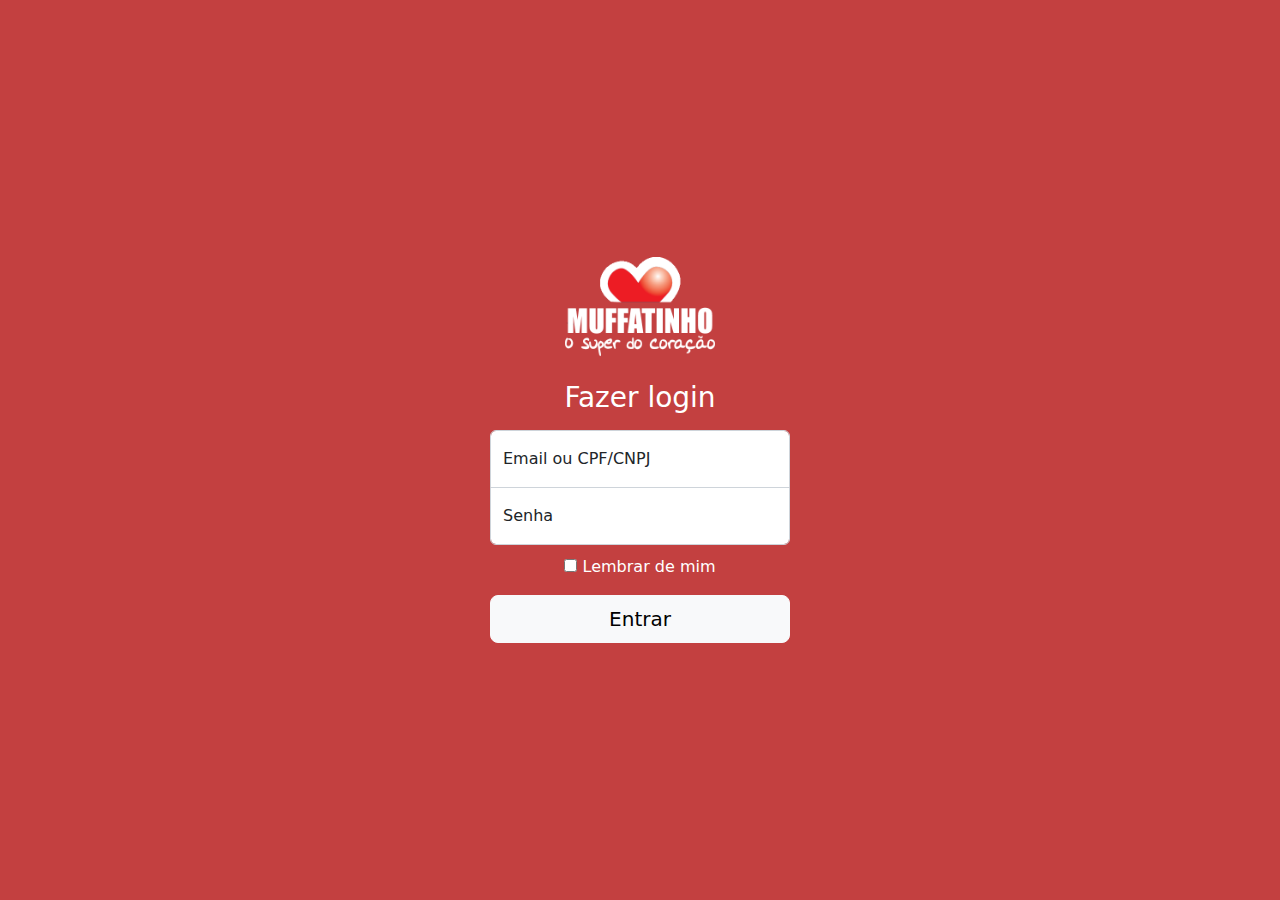
<file: index/index.html>
<!doctype html>
<html lang="en">

<head>
  <meta charset="utf-8">
  <meta name="viewport" content="width=device-width, initial-scale=1">
  <title>Supermercado Muffatinho</title>
  <link href="../assets/dist/css/bootstrap.min.css" rel="stylesheet">
  <link href="css/style.css" rel="stylesheet">

</head>

<body class="text-center">

  <main class="form-signin w-100 m-auto">
    <form>
      <img class="mb-4" src="img/muffatinho.png" alt="" width="150" height="100">
      <h1 class="h3 mb-3 fw-normal">Fazer login</h1>

      <div class="form-floating">
        <input type="email" class="form-control" id="floatingInput" placeholder="nome@exemplo.com">
        <label for="floatingInput">Email ou CPF/CNPJ</label>
      </div>
      <div class="form-floating">
        <input type="password" class="form-control" id="floatingPassword" placeholder="senha">
        <label for="floatingPassword">Senha</label>
      </div>

      <div class="checkbox mb-3">
        <label>
          <input type="checkbox" value="lembrardemim"> Lembrar de mim
        </label>
      </div>
      <a class="w-100 btn btn-lg btn-light" href="../Homepage/homepage.html" role="button">Entrar</a>
    </form>
  </main>

</body>

</html>
</file>
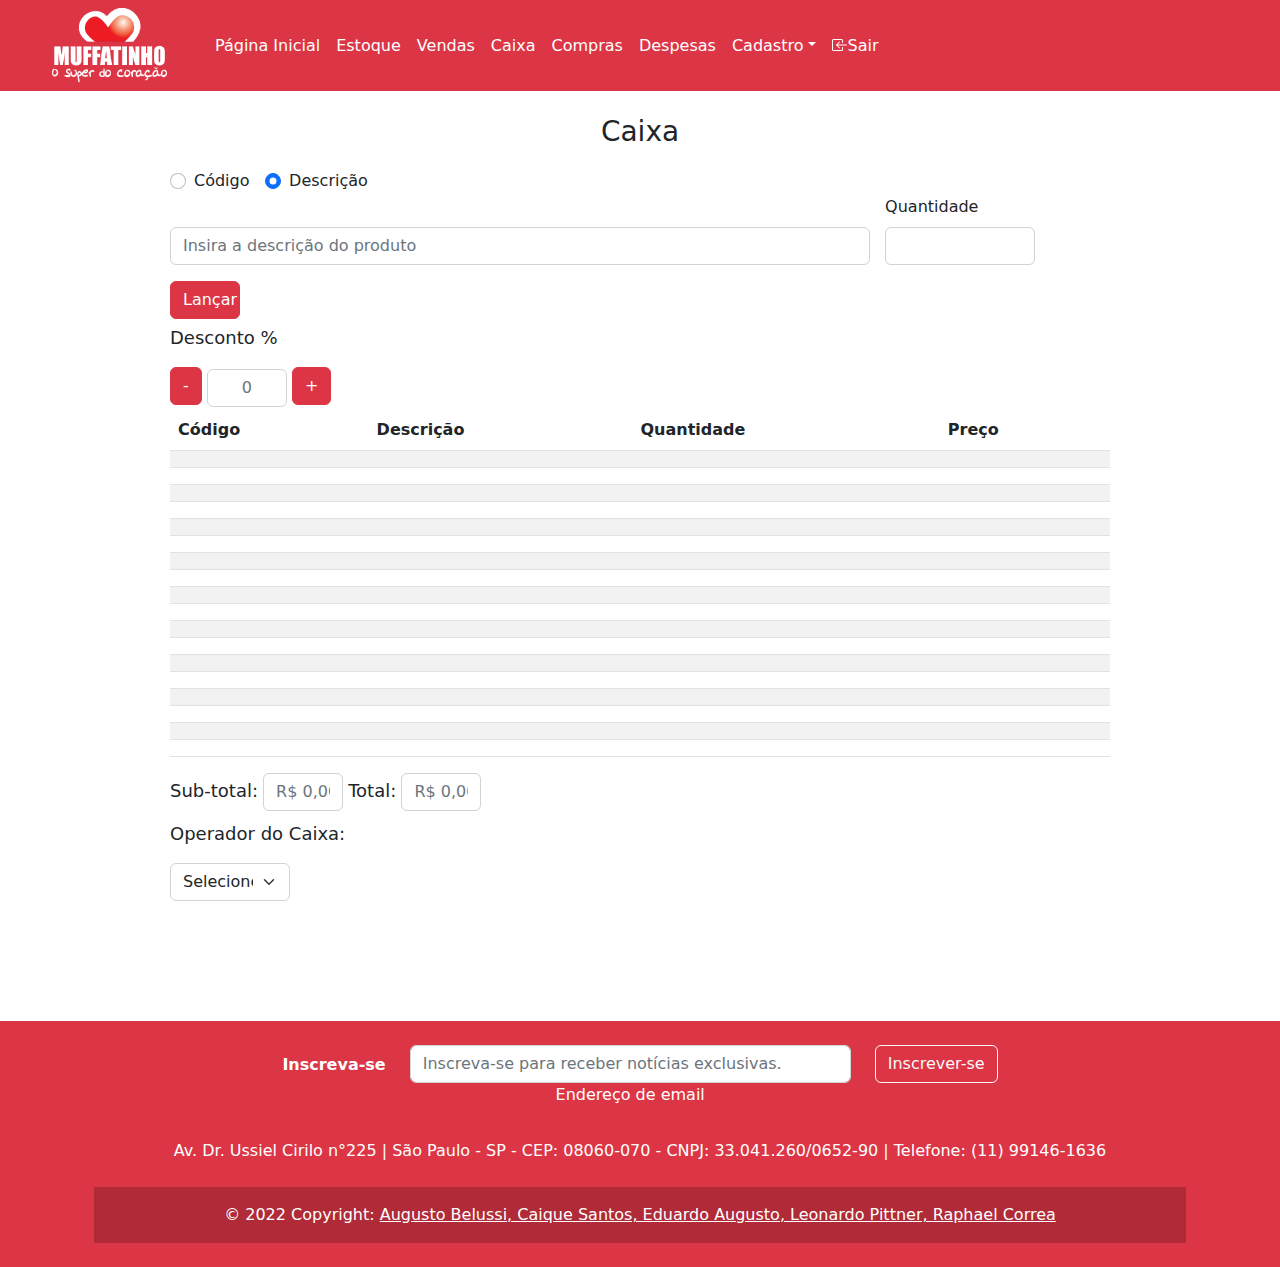
<file: caixa/caixa.html>
<!doctype html>
<html lang="en">

<head>
    <meta charset="utf-8">
    <meta name="viewport" content="width=device-width, initial-scale=1">
    <title>Supermercado Muffatinho</title>
    <link href="../assets/dist/css/bootstrap.min.css" rel="stylesheet">
    <link href="css/style.css" rel="stylesheet">
</head>

<body>

    <header>
        <div class="container-fluid">
            <div class="row">
                <nav class="navbar navbar-expand-lg navbar-dark bg-danger" aria-label="Fifth navbar example">
                    <div class="container-fluid">
                        <div class="div-logo">
                            <img src="../index/img/muffatinho.png" alt="mdo" width="115" height="75"
                                class="rounded float-start">
                            </a>
                        </div>
                        <button class="navbar-toggler" type="button" data-bs-toggle="collapse"
                            data-bs-target="#navbarsExample05" aria-controls="navbarsExample05" aria-expanded="false"
                            aria-label="Toggle navigation">
                            <span class="navbar-toggler-icon"></span>
                        </button>

                        <div class="collapse navbar-collapse" id="navbarsExample05">
                            <ul class="navbar-nav me-auto mb-2 mb-lg-0">
                                <li class="nav-item">
                                    <a class="nav-link active" aria-current="page"
                                        href="../Homepage/homepage.html">Página Inicial</a>
                                </li>
                                <li class="nav-item">
                                    <a class="nav-link active" aria-current="page"
                                        href="../Estoque/estoque.html">Estoque</a>
                                </li>
                                <li class="nav-item">
                                    <a class="nav-link active" aria-current="page"
                                        href="../Vendas/vendas.html">Vendas</a>
                                </li>
                                <li class="nav-item">
                                    <a class="nav-link active" aria-current="page" href="caixa.html">Caixa</a>
                                </li>
                                <li class="nav-item">
                                    <a class="nav-link active" aria-current="page"
                                        href="../Compras/compras.html">Compras</a>
                                </li>
                                <li class="nav-item">
                                    <a class="nav-link active" aria-current="page"
                                        href="../despesas/despesas.html">Despesas</a>
                                </li>
                                <li class="nav-item dropdown">
                                    <a class="nav-link dropdown-toggle active" href="#" id="dropdown05"
                                        data-bs-toggle="dropdown" aria-expanded="false">Cadastro</a>
                                    <ul class="dropdown-menu" aria-labelledby="dropdown05">
                                        <li><a class="dropdown-item"
                                                href="../Cadastro/Funcionarios/funcionarios.html">Funcionarios</a></li>
                                        <li><a class="dropdown-item"
                                                href="../Cadastro/Clientes/clientes.html">Clientes</a></li>
                                    </ul>
                                <li class="nav-item" id="sair">
                                    <a class="nav-link active" aria-current="page" href="../index/index.html"><svg
                                            xmlns="http://www.w3.org/2000/svg" width="16" height="16"
                                            fill="currentColor" class="bi bi-box-arrow-in-left" viewBox="0 0 16 16">
                                            <path fill-rule="evenodd"
                                                d="M10 3.5a.5.5 0 0 0-.5-.5h-8a.5.5 0 0 0-.5.5v9a.5.5 0 0 0 .5.5h8a.5.5 0 0 0 .5-.5v-2a.5.5 0 0 1 1 0v2A1.5 1.5 0 0 1 9.5 14h-8A1.5 1.5 0 0 1 0 12.5v-9A1.5 1.5 0 0 1 1.5 2h8A1.5 1.5 0 0 1 11 3.5v2a.5.5 0 0 1-1 0v-2z" />
                                            <path fill-rule="evenodd"
                                                d="M4.146 8.354a.5.5 0 0 1 0-.708l3-3a.5.5 0 1 1 .708.708L5.707 7.5H14.5a.5.5 0 0 1 0 1H5.707l2.147 2.146a.5.5 0 0 1-.708.708l-3-3z" />
                                        </svg>Sair</a>
                                </li>
                            </ul>
                        </div>
                    </div>
                </nav>
            </div>
        </div>

    </header>
    <main>
        <p class="title">Caixa</p>
        <div class="form-check">
            <input class="form-check-input" type="radio" name="flexRadioDefault" id="flexRadioDefault1">
            <label class="form-check-label" for="flexRadioDefault1">
                Código
            </label>
        </div>
        <div class="form-check">
            <input class="form-check-input" type="radio" name="flexRadioDefault" id="flexRadioDefault2" checked>
            <label class="form-check-label" for="flexRadioDefault2">
                Descrição
            </label>
        </div><br>
        <div class="mb-3">
            <input type="descricao" class="form-control" id="exampleFormControlInput1" placeholder="Insira a descrição do produto">
        </div>
        <div class="mb-3 qtd">
            <label for="exampleFormControlInput1" class="form-label">Quantidade</label>
            <input type="qtd" class="form-control" id="exampleFormControlInput1">
        </div>
        <button type="button" class="btn btn-danger btn-lancar">Lançar</button>
        <p class="desconto">Desconto %</p>
        <div>
            <button type="button" class="btn btn-danger btn-desc">-</button>
            <input type="desc" class="form-control desc" id="exampleFormControlInput3" placeholder="0">
            <button type="button" class="btn btn-danger btn-desc">+</button>
        </div>
        <table class="table table-striped">
            <thead>
                <tr>
                    <th scope="col">Código</th>
                    <th scope="col">Descrição</th>
                    <th scope="col">Quantidade</th>
                    <th scope="col">Preço</th>
                </tr>
            </thead>
            <tbody>
                <tr>
                    <td></td>
                    <td></td>
                    <td></td>
                    <td></td>
                </tr>
                <tr>
                    <td></td>
                    <td></td>
                    <td></td>
                    <td></td>
                </tr>
                <tr>
                    <td></td>
                    <td></td>
                    <td></td>
                    <td></td>
                </tr>
                <tr>
                    <td></td>
                    <td></td>
                    <td></td>
                    <td></td>
                </tr>
                <tr>
                    <td></td>
                    <td></td>
                    <td></td>
                    <td></td>
                </tr>
                <tr>
                    <td></td>
                    <td></td>
                    <td></td>
                    <td></td>
                </tr>
                <tr>
                    <td></td>
                    <td></td>
                    <td></td>
                    <td></td>
                </tr>
                <tr>
                    <td></td>
                    <td></td>
                    <td></td>
                    <td></td>
                </tr>
                <tr>
                    <td></td>
                    <td></td>
                    <td></td>
                    <td></td>
                </tr>
                <tr>
                    <td></td>
                    <td></td>
                    <td></td>
                    <td></td>
                </tr>
                <tr>
                    <td></td>
                    <td></td>
                    <td></td>
                    <td></td>
                </tr>
                <tr>
                    <td></td>
                    <td></td>
                    <td></td>
                    <td></td>
                </tr>
                <tr>
                    <td></td>
                    <td></td>
                    <td></td>
                    <td></td>
                </tr>
                <tr>
                    <td></td>
                    <td></td>
                    <td></td>
                    <td></td>
                </tr>
                <tr>
                    <td></td>
                    <td></td>
                    <td></td>
                    <td></td>
                </tr>
                <tr>
                    <td></td>
                    <td></td>
                    <td></td>
                    <td></td>
                </tr>
                <tr>
                    <td></td>
                    <td></td>
                    <td></td>
                    <td></td>
                </tr>
                <tr>
                    <td colspan="3"></td>
                    <td></td>
                </tr>
            </tbody>
        </table>
        <div>
            <p class="subtotal">Sub-total:</p>
            <input type="desc" class="form-control desc" id="exampleFormControlInput1" placeholder="R$ 0,00">
            <p class="total">Total:</p>
            <input type="desc" class="form-control desc" id="exampleFormControlInput1" placeholder="R$ 0,00">
        </div>
        <p class="caixa">Operador do Caixa:</p>
        <select class="form-select" aria-label="Default select example">
            <option selected>Selecione</option>
            <option value="1">Caique</option>
            <option value="2">Raphael</option>
            <option value="3">Eduardo</option>
        </select>
        </main>
            
    <footer class="bg-danger text-center text-white">

        <div class="container p-4">
            <section class="">
                <form action="">
                    <div class="row d-flex justify-content-center">
                        <div class="col-auto">
                            <p class="pt-2">
                                <strong>Inscreva-se</strong>
                            </p>
                        </div>
                        <div class="col-md-5 col-12">
                            <div class="form-outline form-white mb-4">
                                <input type="email" id="form5Example21" class="form-control"
                                    placeholder="Inscreva-se para receber notícias exclusivas." />
                                <label class="form-label" for="form5Example21">Endereço de email</label>
                            </div>
                        </div>
                        <div class="col-auto">
                            <button type="submit" class="btn btn-outline-light mb-4">
                                Inscrever-se
                            </button>
                        </div>
                    </div>
                </form>
            </section>
            <section class="mb-4">
                <p>
                    Av. Dr. Ussiel Cirilo n°225 |

                    São Paulo - SP -

                    CEP: 08060-070 -

                    CNPJ: 33.041.260/0652-90 |

                    Telefone: (11) 99146-1636
                </p>
            </section>
            <div class="text-center p-3" style="background-color: rgba(0, 0, 0, 0.2);">
                © 2022 Copyright:
                <a class="text-white" href="https://mdbootstrap.com/">Augusto Belussi, Caique Santos, Eduardo Augusto, Leonardo Pittner, Raphael Correa</a>
            </div>
    </footer>
</body>

</html>
<script src="../assets/dist/js/bootstrap.bundle.min.js"></script>
</file>
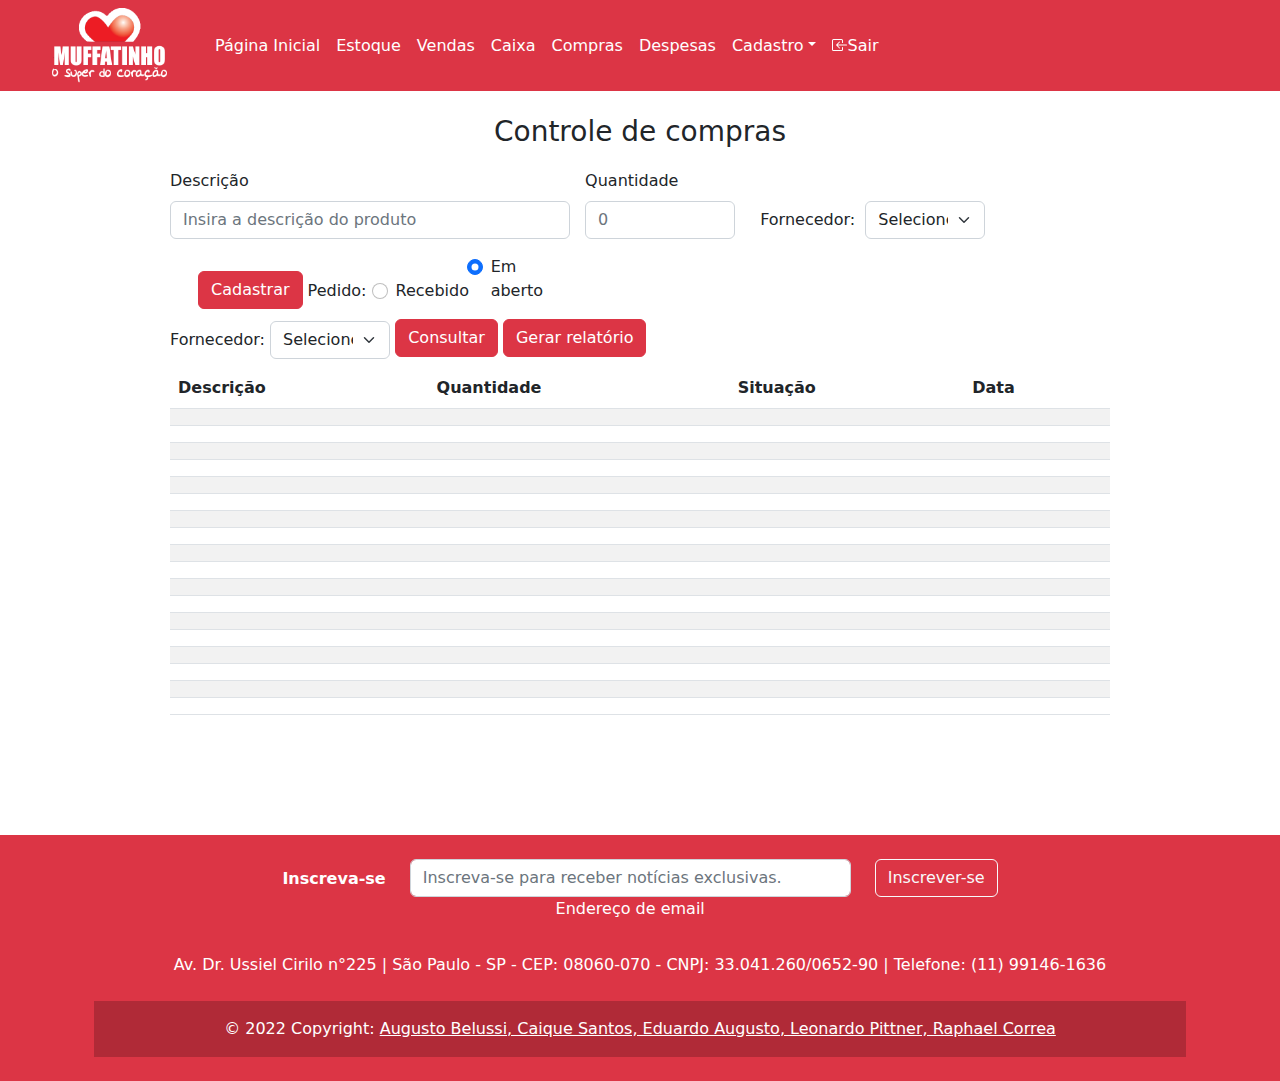
<file: Compras/compras.html>
<!doctype html>
<html lang="en">

<head>
    <meta charset="utf-8">
    <meta name="viewport" content="width=device-width, initial-scale=1">
    <title>Supermercado Muffatinho</title>
    <link href="../assets/dist/css/bootstrap.min.css" rel="stylesheet">
    <link href="css/style.css" rel="stylesheet">
</head>

<body>

    <header>

        <nav class="navbar navbar-expand-lg navbar-dark bg-danger" aria-label="Fifth navbar example">
            <div class="container-fluid">
                <div class="div-logo">
                    <img src="../index/img/muffatinho.png" alt="mdo" width="115" height="75" class="rounded float-start">
                    </a>
                </div>
                <button class="navbar-toggler" type="button" data-bs-toggle="collapse"
                    data-bs-target="#navbarsExample05" aria-controls="navbarsExample05" aria-expanded="false"
                    aria-label="Toggle navigation">
                    <span class="navbar-toggler-icon"></span>
                </button>

                <div class="collapse navbar-collapse" id="navbarsExample05">
                    <ul class="navbar-nav me-auto mb-2 mb-lg-0">
                        <li class="nav-item">
                            <a class="nav-link active" aria-current="page" href="../Homepage/homepage.html">Página Inicial</a>
                        </li>
                        <li class="nav-item">
                            <a class="nav-link active" aria-current="page" href="../Estoque/estoque.html">Estoque</a>
                        </li>
                        <li class="nav-item">
                            <a class="nav-link active" aria-current="page" href="../Vendas/vendas.html">Vendas</a>
                        </li>
                        <li class="nav-item">
                            <a class="nav-link active" aria-current="page" href="../caixa/caixa.html">Caixa</a>
                        </li>
                        <li class="nav-item">
                            <a class="nav-link active" aria-current="page" href="compras.html">Compras</a>
                        </li>
                        <li class="nav-item">
                            <a class="nav-link active" aria-current="page" href="../despesas/despesas.html">Despesas</a>
                        </li>
                        <li class="nav-item dropdown">
                            <a class="nav-link dropdown-toggle active" href="#" id="dropdown05"
                                data-bs-toggle="dropdown" aria-expanded="false">Cadastro</a>
                            <ul class="dropdown-menu" aria-labelledby="dropdown05">
                                <li><a class="dropdown-item" href="../Cadastro/Funcionarios/funcionarios.html">Funcionarios</a></li>
                                <li><a class="dropdown-item" href="../Cadastro/Clientes/clientes.html">Clientes</a></li>
                            </ul>
                        <li class="nav-item" id="sair">
                            <a class="nav-link active" aria-current="page" href="../index/index.html"><svg xmlns="http://www.w3.org/2000/svg" width="16" height="16" fill="currentColor" class="bi bi-box-arrow-in-left" viewBox="0 0 16 16">
                                <path fill-rule="evenodd" d="M10 3.5a.5.5 0 0 0-.5-.5h-8a.5.5 0 0 0-.5.5v9a.5.5 0 0 0 .5.5h8a.5.5 0 0 0 .5-.5v-2a.5.5 0 0 1 1 0v2A1.5 1.5 0 0 1 9.5 14h-8A1.5 1.5 0 0 1 0 12.5v-9A1.5 1.5 0 0 1 1.5 2h8A1.5 1.5 0 0 1 11 3.5v2a.5.5 0 0 1-1 0v-2z"/>
                                <path fill-rule="evenodd" d="M4.146 8.354a.5.5 0 0 1 0-.708l3-3a.5.5 0 1 1 .708.708L5.707 7.5H14.5a.5.5 0 0 1 0 1H5.707l2.147 2.146a.5.5 0 0 1-.708.708l-3-3z"/>
                              </svg>Sair</a>
                        </li>
                    </ul>
                </div>
            </div>
        </nav>

    </header>
    <main>
        <p class="title">Controle de compras</p>
        <div class="mb-3">
            <label for="validationCustomUsername" class="form-label">Descrição</label>
            <input type="descricao" class="form-control" id="exampleFormControlInput1" placeholder="Insira a descrição do produto">
        </div>
        <div class="mb-3 qtd" >
            <label for="validationCustomUsername" class="form-label">Quantidade</label>
            <input type="descricao" class="form-control" id="exampleFormControlInput1" placeholder="0">
        </div>
        <p class="fornecedor">Fornecedor:</p>
        <select class="form-select" aria-label="Default select example">
            <option selected>Selecione</option>
            <option value="1">Caique</option>
            <option value="2">Raphael</option>
            <option value="3">Eduardo</option>
          </select>
          <button type="button" class="btn btn-danger btn-cadastrar">Cadastrar</button>
          <p class="pedido">Pedido:</p> 
          <div class="form-check">
            <input class="form-check-input" type="radio" name="flexRadioDefault" id="flexRadioDefault1">
            <label class="form-check-label" for="flexRadioDefault1">
                Recebido
            </label> 
        </div>
        <div class="form-check">
            <input class="form-check-input" type="radio" name="flexRadioDefault" id="flexRadioDefault2" checked>
            <label class="form-check-label" for="flexRadioDefault2">
                Em aberto
            </label> 
        </div> <br>
        <p class="fornecedor2">Fornecedor:</p>
        <select class="form-select fornecedor-consultar" aria-label="Default select example">
            <option selected>Selecione</option>
            <option value="1">Caique</option>
            <option value="2">Raphael</option>
            <option value="3">Eduardo</option>
          </select>
          <button type="button" class="btn btn-danger btn-consultar">Consultar</button>
          <button type="button" class="btn btn-danger btn-relatorio">Gerar relatório</button>
          <table class="table table-striped">
          <thead>
            <tr>
                <th scope="col">Descrição</th>
                <th scope="col">Quantidade</th>
                <th scope="col">Situação</th>
                <th scope="col">Data</th>
            </tr>
        </thead>
        <tbody>
            <tr>
                <td></td>
                <td></td>
                <td></td>
                <td></td>
            </tr>
            <tr>
                <td></td>
                <td></td>
                <td></td>
                <td></td>
            </tr>
            <tr>
                <td></td>
                <td></td>
                <td></td>
                <td></td>
            </tr>
            <tr>
                <td></td>
                <td></td>
                <td></td>
                <td></td>
            </tr>
            <tr>
                <td></td>
                <td></td>
                <td></td>
                <td></td>
            </tr>
            <tr>
                <td></td>
                <td></td>
                <td></td>
                <td></td>
            </tr>
            <tr>
                <td></td>
                <td></td>
                <td></td>
                <td></td>
            </tr>
            <tr>
                <td></td>
                <td></td>
                <td></td>
                <td></td>
            </tr>
            <tr>
                <td></td>
                <td></td>
                <td></td>
                <td></td>
            </tr>
            <tr>
                <td></td>
                <td></td>
                <td></td>
                <td></td>
            </tr>
            <tr>
                <td></td>
                <td></td>
                <td></td>
                <td></td>
            </tr>
            <tr>
                <td></td>
                <td></td>
                <td></td>
                <td></td>
            </tr>
            <tr>
                <td></td>
                <td></td>
                <td></td>
                <td></td>
            </tr>
            <tr>
                <td></td>
                <td></td>
                <td></td>
                <td></td>
            </tr>
            <tr>
                <td></td>
                <td></td>
                <td></td>
                <td></td>
            </tr>
            <tr>
                <td></td>
                <td></td>
                <td></td>
                <td></td>
            </tr>
            <tr>
                <td></td>
                <td></td>
                <td></td>
                <td></td>
            </tr>
            <tr>
                <td colspan="3"></td>
                <td></td>
            </tr>
            </tbody>
            </table>
    </main>
    <footer class="bg-danger text-center text-white">

        <div class="container p-4">
           <section class="">
            <form action="">
              <div class="row d-flex justify-content-center">
                <div class="col-auto">
                  <p class="pt-2">
                    <strong>Inscreva-se</strong>
                  </p>
                </div>
                <div class="col-md-5 col-12">
                  <div class="form-outline form-white mb-4">
                    <input type="email" id="form5Example21" class="form-control" placeholder="Inscreva-se para receber notícias exclusivas."/>
                    <label class="form-label" for="form5Example21">Endereço de email</label>
                  </div>
                </div>
                <div class="col-auto">
                  <button type="submit" class="btn btn-outline-light mb-4">
                    Inscrever-se
                  </button>
                </div>
              </div>
            </form>
          </section>
          <section class="mb-4">
            <p>
              Av. Dr. Ussiel Cirilo n°225 |
    
              São Paulo - SP -
              
              CEP: 08060-070 -
              
              CNPJ: 33.041.260/0652-90 |
                        
              Telefone: (11) 99146-1636
            </p>
          </section>
        <div class="text-center p-3" style="background-color: rgba(0, 0, 0, 0.2);">
          © 2022 Copyright:
          <a class="text-white" href="https://mdbootstrap.com/">Augusto Belussi, Caique Santos, Eduardo Augusto, Leonardo Pittner, Raphael Correa</a>
      </footer>
    <script src="../assets/dist/js/bootstrap.bundle.min.js"></script>
</file>
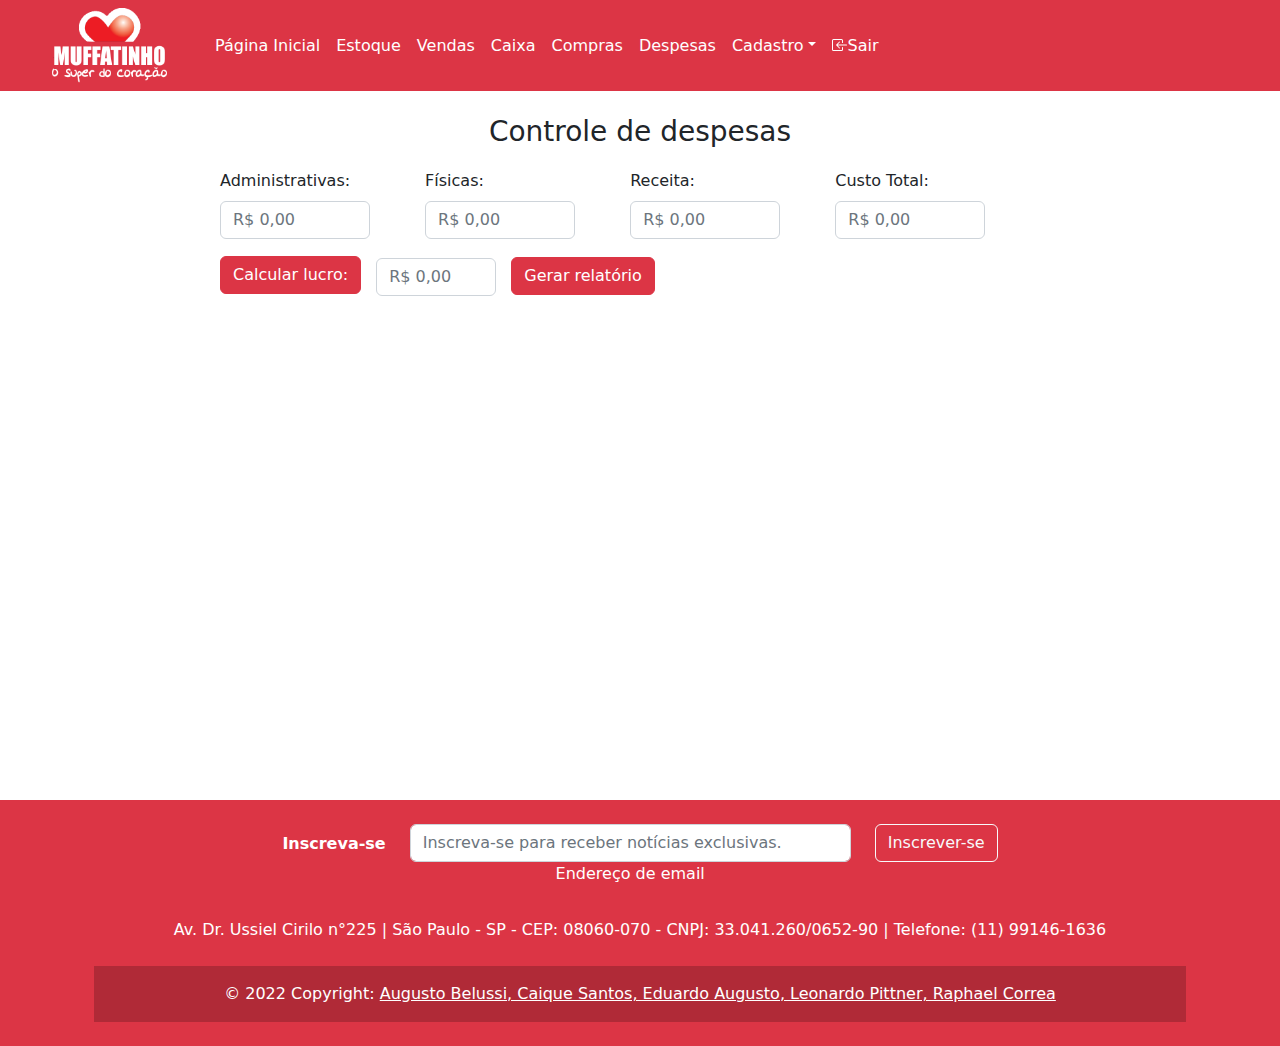
<file: despesas/despesas.html>
<!doctype html>
<html lang="en">

<head>
    <meta charset="utf-8">
    <meta name="viewport" content="width=device-width, initial-scale=1">
    <title>Supermercado Muffatinho</title>
    <link href="../assets/dist/css/bootstrap.min.css" rel="stylesheet">
    <link href="css/style.css" rel="stylesheet">
</head>

<body>

    <header>

        <nav class="navbar navbar-expand-lg navbar-dark bg-danger" aria-label="Fifth navbar example">
            <div class="container-fluid">
                <div class="div-logo">
                    <img src="../index/img/muffatinho.png" alt="mdo" width="115" height="75" class="rounded float-start">
                    </a>
                </div>
                <button class="navbar-toggler" type="button" data-bs-toggle="collapse"
                    data-bs-target="#navbarsExample05" aria-controls="navbarsExample05" aria-expanded="false"
                    aria-label="Toggle navigation">
                    <span class="navbar-toggler-icon"></span>
                </button>

                <div class="collapse navbar-collapse" id="navbarsExample05">
                    <ul class="navbar-nav me-auto mb-2 mb-lg-0">
                        <li class="nav-item">
                            <a class="nav-link active" aria-current="page" href="../Homepage/homepage.html">Página Inicial</a>
                        </li>
                        <li class="nav-item">
                            <a class="nav-link active" aria-current="page" href="../Estoque/estoque.html">Estoque</a>
                        </li>
                        <li class="nav-item">
                            <a class="nav-link active" aria-current="page" href="../Vendas/vendas.html">Vendas</a>
                        </li>
                        <li class="nav-item">
                            <a class="nav-link active" aria-current="page" href="../caixa/caixa.html">Caixa</a>
                        </li>
                        <li class="nav-item">
                            <a class="nav-link active" aria-current="page" href="../Compras/compras.html">Compras</a>
                        </li>
                        <li class="nav-item">
                            <a class="nav-link active" aria-current="page" href="despesas.html">Despesas</a>
                        </li>
                        <li class="nav-item dropdown">
                            <a class="nav-link dropdown-toggle active" href="#" id="dropdown05"
                                data-bs-toggle="dropdown" aria-expanded="false">Cadastro</a>
                            <ul class="dropdown-menu" aria-labelledby="dropdown05">
                                <li><a class="dropdown-item" href="../Cadastro/Funcionarios/funcionarios.html">Funcionarios</a></li>
                                <li><a class="dropdown-item" href="../Cadastro/Clientes/clientes.html">Clientes</a></li>
                            </ul>
                        <li class="nav-item" id="sair">
                            <a class="nav-link active" aria-current="page" href="../index/index.html"><svg xmlns="http://www.w3.org/2000/svg" width="16" height="16" fill="currentColor" class="bi bi-box-arrow-in-left" viewBox="0 0 16 16">
                                <path fill-rule="evenodd" d="M10 3.5a.5.5 0 0 0-.5-.5h-8a.5.5 0 0 0-.5.5v9a.5.5 0 0 0 .5.5h8a.5.5 0 0 0 .5-.5v-2a.5.5 0 0 1 1 0v2A1.5 1.5 0 0 1 9.5 14h-8A1.5 1.5 0 0 1 0 12.5v-9A1.5 1.5 0 0 1 1.5 2h8A1.5 1.5 0 0 1 11 3.5v2a.5.5 0 0 1-1 0v-2z"/>
                                <path fill-rule="evenodd" d="M4.146 8.354a.5.5 0 0 1 0-.708l3-3a.5.5 0 1 1 .708.708L5.707 7.5H14.5a.5.5 0 0 1 0 1H5.707l2.147 2.146a.5.5 0 0 1-.708.708l-3-3z"/>
                              </svg>Sair</a>
                        </li>
                    </ul>
                </div>
            </div>
        </nav>

    </header>
    <main>
        <p class="title">Controle de despesas</p>
        <div class="mb-3">
            <label for="validationCustomUsername" class="form-label">Administrativas: </label>
            <input class="form-control" id="exampleFormControlInput1" placeholder="R$ 0,00">
        </div>
        <div class="mb-3 fis" >
            <label for="validationCustomUsername" class="form-label">Físicas:</label>
            <input class="form-control" id="exampleFormControlInput1" placeholder="R$ 0,00">
        </div>
        <div class="mb-3 " >
            <label for="validationCustomUsername" class="form-label">Receita:</label>
            <input class="form-control" id="exampleFormControlInput1" placeholder="R$ 0,00">
        </div>
        <div class="mb-3 " >
            <label for="validationCustomUsername" class="form-label">Custo Total:</label>
            <input class="form-control" id="exampleFormControlInput1" placeholder="R$ 0,00">
        </div>
        <button type="button" class="btn btn-danger btn-lucro">Calcular lucro:</button>
        <input class="form-control lucro" id="exampleFormControlInput1" placeholder="R$ 0,00">
        <button type="button" class="btn btn-danger btn-relatorio">Gerar relatório</button>
    </main>
    <footer class="bg-danger text-center text-white">

        <div class="container p-4">
           <section class="">
            <form action="">
              <div class="row d-flex justify-content-center">
                <div class="col-auto">
                  <p class="pt-2">
                    <strong>Inscreva-se</strong>
                  </p>
                </div>
                <div class="col-md-5 col-12">
                  <div class="form-outline form-white mb-4">
                    <input type="email" id="form5Example21" class="form-control" placeholder="Inscreva-se para receber notícias exclusivas."/>
                    <label class="form-label" for="form5Example21">Endereço de email</label>
                  </div>
                </div>
                <div class="col-auto">
                  <button type="submit" class="btn btn-outline-light mb-4">
                    Inscrever-se
                  </button>
                </div>
              </div>
            </form>
          </section>
          <section class="mb-4">
            <p>
              Av. Dr. Ussiel Cirilo n°225 |
    
              São Paulo - SP -
              
              CEP: 08060-070 -
              
              CNPJ: 33.041.260/0652-90 |
                        
              Telefone: (11) 99146-1636
            </p>
          </section>
        <div class="text-center p-3" style="background-color: rgba(0, 0, 0, 0.2);">
          © 2022 Copyright:
          <a class="text-white" href="https://mdbootstrap.com/">Augusto Belussi, Caique Santos, Eduardo Augusto, Leonardo Pittner, Raphael Correa</a>
        </div>
      </footer>
    <script src="../assets/dist/js/bootstrap.bundle.min.js"></script>
</file>
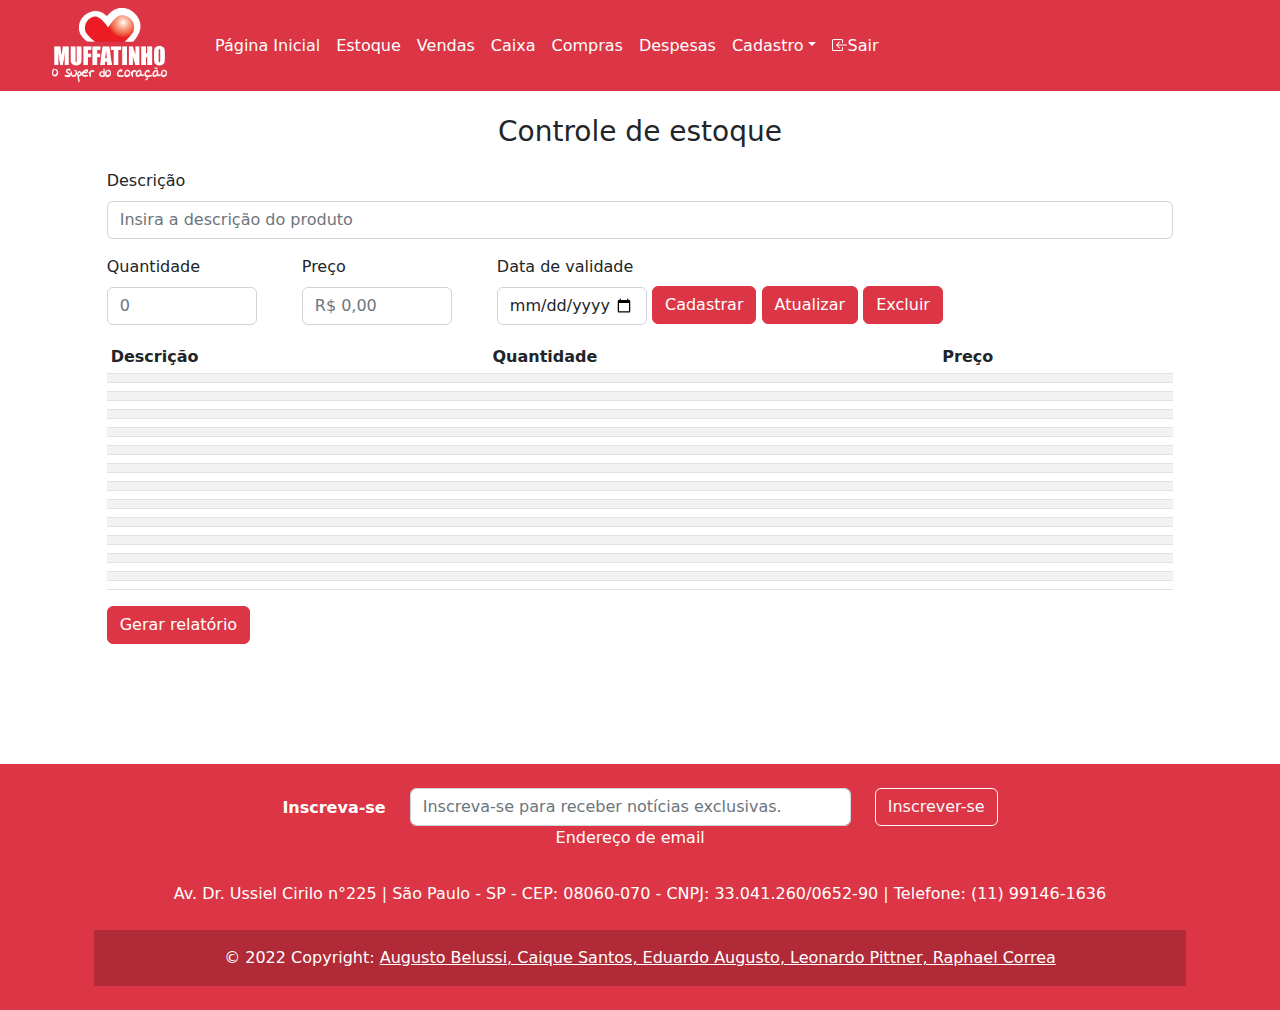
<file: Estoque/estoque.html>
<!doctype html>
<html lang="en">

<head>
    <meta charset="utf-8">
    <meta name="viewport" content="width=device-width, initial-scale=1">
    <title>Supermercado Muffatinho</title>
    <link href="../assets/dist/css/bootstrap.min.css" rel="stylesheet">
    <link href="css/style.css" rel="stylesheet">
</head>

<body>

    <header class="col-12 col-sm-12 col-md-12 col-lg-12 col-xl-12">

        <nav class="navbar navbar-expand-lg navbar-dark bg-danger" aria-label="Fifth navbar example">
            <div class="container-fluid">
                <div class="div-logo">
                    <img src="../index/img/muffatinho.png" alt="mdo" width="115" height="75" class="rounded float-start">
                    </a>
                </div>
                <button class="navbar-toggler" type="button" data-bs-toggle="collapse"
                    data-bs-target="#navbarsExample05" aria-controls="navbarsExample05" aria-expanded="false"
                    aria-label="Toggle navigation">
                    <span class="navbar-toggler-icon"></span>
                </button>

                <div class="collapse navbar-collapse" id="navbarsExample05">
                    <ul class="navbar-nav me-auto mb-2 mb-lg-0">
                        <li class="nav-item">
                            <a class="nav-link active" aria-current="page" href="../Homepage/homepage.html">
                                Página
                                Inicial</a>
                        </li>
                        <li class="nav-item">
                            <a class="nav-link active" aria-current="page" href="estoque.html">Estoque</a>
                        </li>
                        <li class="nav-item">
                            <a class="nav-link active" aria-current="page" href="../Vendas/vendas.html">Vendas</a>
                        </li>
                        <li class="nav-item">
                            <a class="nav-link active" aria-current="page" href="../caixa/caixa.html">Caixa</a>
                        </li>
                        <li class="nav-item">
                            <a class="nav-link active" aria-current="page" href="../Compras/compras.html">Compras</a>
                        </li>
                        <li class="nav-item">
                            <a class="nav-link active" aria-current="page" href="../despesas/despesas.html">Despesas</a>
                        </li>
                        <li class="nav-item dropdown">
                            <a class="nav-link dropdown-toggle active" href="#" id="dropdown05"
                                data-bs-toggle="dropdown" aria-expanded="false">Cadastro</a>
                            <ul class="dropdown-menu" aria-labelledby="dropdown05">
                                <li><a class="dropdown-item"
                                        href="../Cadastro/Funcionarios/funcionarios.html">Funcionarios</a></li>
                                <li><a class="dropdown-item" href="../Cadastro/Clientes/clientes.html">Clientes</a></li>
                            </ul>
                        <li class="nav-item" id="sair">
                            <a class="nav-link active" aria-current="page" href="../index/index.html"><svg
                                    xmlns="http://www.w3.org/2000/svg" width="16" height="16" fill="currentColor"
                                    class="bi bi-box-arrow-in-left" viewBox="0 0 16 16">
                                    <path fill-rule="evenodd"
                                        d="M10 3.5a.5.5 0 0 0-.5-.5h-8a.5.5 0 0 0-.5.5v9a.5.5 0 0 0 .5.5h8a.5.5 0 0 0 .5-.5v-2a.5.5 0 0 1 1 0v2A1.5 1.5 0 0 1 9.5 14h-8A1.5 1.5 0 0 1 0 12.5v-9A1.5 1.5 0 0 1 1.5 2h8A1.5 1.5 0 0 1 11 3.5v2a.5.5 0 0 1-1 0v-2z" />
                                    <path fill-rule="evenodd"
                                        d="M4.146 8.354a.5.5 0 0 1 0-.708l3-3a.5.5 0 1 1 .708.708L5.707 7.5H14.5a.5.5 0 0 1 0 1H5.707l2.147 2.146a.5.5 0 0 1-.708.708l-3-3z" />
                                </svg>Sair</a>
                        </li>
                    </ul>
                </div>
            </div>
        </nav>

    </header>
    <main class="col-11 col-sm col-md-11 col-lg-12 col-xl-10">
        <p class="title">Controle de estoque</p>
        <div class="mb-3">
            <label for="validationCustomUsername" class="form-label">Descrição</label>
            <input type="descricao" class="form-control" id="exampleFormControlInput1" placeholder="Insira a descrição do produto">
        </div>
        <div class="mb-3 qtd">
            <label for="exampleFormControlInput1" class="form-label">Quantidade</label>
            <input type="qtd" class="form-control" id="exampleFormControlInput1" placeholder="0">
        </div>
        <div class="mb-3 preco">
            <label for="exampleFormControlInput1" class="form-label">Preço</label>
            <input type="qtd" class="form-control" id="exampleFormControlInput1" placeholder="R$ 0,00">
        </div>
        <div class="mb-3 dtvld">
            <label for="exampleFormControlInput1" class="form-label">Data de validade</label>
            <input type="date" class="form-control" id="exampleFormControlInput1">
        </div>
        <button type="button" class="btn btn-danger btn-estoque">Cadastrar</button>
        <button type="button" class="btn btn-danger btn-estoque">Atualizar</button>
        <button type="button" class="btn btn-danger btn-estoque">Excluir</button>
        <div class="table-responsive">
            <table class="table table-striped table-sm">
                <thead>
                    <tr>
                        <th scope="col">Descrição</th>
                        <th scope="col">Quantidade</th>
                        <th scope="col">Preço</th>
                    </tr>
                </thead>
                <tbody>
                    <tr>
                        <td></td>
                        <td></td>
                        <td></td>
                    </tr>
                    <tr>
                        <td></td>
                        <td></td>
                        <td></td>
                    </tr>
                    <tr>
                        <td colspan="2"></td>
                        <td></td>
                    </tr>
                    <tr>
                        <td></td>
                        <td></td>
                        <td></td>
                    </tr>
                    <tr>
                        <td></td>
                        <td></td>
                        <td></td>
                    </tr>
                    <tr>
                        <td colspan="2"></td>
                        <td></td>
                    </tr>
                    <tr>
                        <td></td>
                        <td></td>
                        <td></td>
                    </tr>
                    <tr>
                        <td></td>
                        <td></td>
                        <td></td>
                    </tr>
                    <tr>
                        <td colspan="2"></td>
                        <td></td>
                    </tr>
                    <tr>
                        <td></td>
                        <td></td>
                        <td></td>
                    </tr>
                    <tr>
                        <td></td>
                        <td></td>
                        <td></td>
                    </tr>
                    <tr>
                        <td colspan="2"></td>
                        <td></td>
                    </tr>
                    <tr>
                        <td></td>
                        <td></td>
                        <td></td>
                    </tr>
                    <tr>
                        <td></td>
                        <td></td>
                        <td></td>
                    </tr>
                    <tr>
                        <td colspan="2"></td>
                        <td></td>
                    </tr>
                    <tr>
                        <td></td>
                        <td></td>
                        <td></td>
                    </tr>
                    <tr>
                        <td></td>
                        <td></td>
                        <td></td>
                    </tr>
                    <tr>
                        <td colspan="2"></td>
                        <td></td>
                    </tr>
                    <tr>
                        <td></td>
                        <td></td>
                        <td></td>
                    </tr>
                    <tr>
                        <td></td>
                        <td></td>
                        <td></td>
                    </tr>
                    <tr>
                        <td colspan="2"></td>
                        <td></td>
                    </tr>
                    <tr>
                        <td></td>
                        <td></td>
                        <td></td>
                    </tr>
                    <tr>
                        <td></td>
                        <td></td>
                        <td></td>
                    </tr>
                    <tr>
                        <td colspan="2"></td>
                        <td></td>
                    </tr>
                </tbody>
            </table>
        </div>
        <button type="button" class="btn btn-danger">Gerar relatório</button>

    </main>
    <footer class="bg-danger text-center text-white">

        <div class="container p-4">
            <section class="">
                <form action="">
                    <div class="row d-flex justify-content-center">
                        <div class="col-auto">
                            <p class="pt-2">
                                <strong>Inscreva-se</strong>
                            </p>
                        </div>
                        <div class="col-md-5 col-12">
                            <div class="form-outline form-white mb-4">
                                <input type="email" id="form5Example21" class="form-control"
                                    placeholder="Inscreva-se para receber notícias exclusivas." />
                                <label class="form-label" for="form5Example21">Endereço de email</label>
                            </div>
                        </div>
                        <div class="col-auto">
                            <button type="submit" class="btn btn-outline-light mb-4">
                                Inscrever-se
                            </button>
                        </div>
                    </div>
                </form>
            </section>
            <section class="mb-4">
                <p>
                    Av. Dr. Ussiel Cirilo n°225 |

                    São Paulo - SP -

                    CEP: 08060-070 -

                    CNPJ: 33.041.260/0652-90 |

                    Telefone: (11) 99146-1636
                </p>
            </section>
            <div class="text-center p-3" style="background-color: rgba(0, 0, 0, 0.2);">
                © 2022 Copyright:
                <a class="text-white" href="https://mdbootstrap.com/">Augusto Belussi, Caique Santos, Eduardo Augusto,
                    Leonardo Pittner, Raphael Correa</a>
            </div>
    </footer>


    <script src="../assets/dist/js/bootstrap.bundle.min.js"></script>


</body>

</html>
</file>
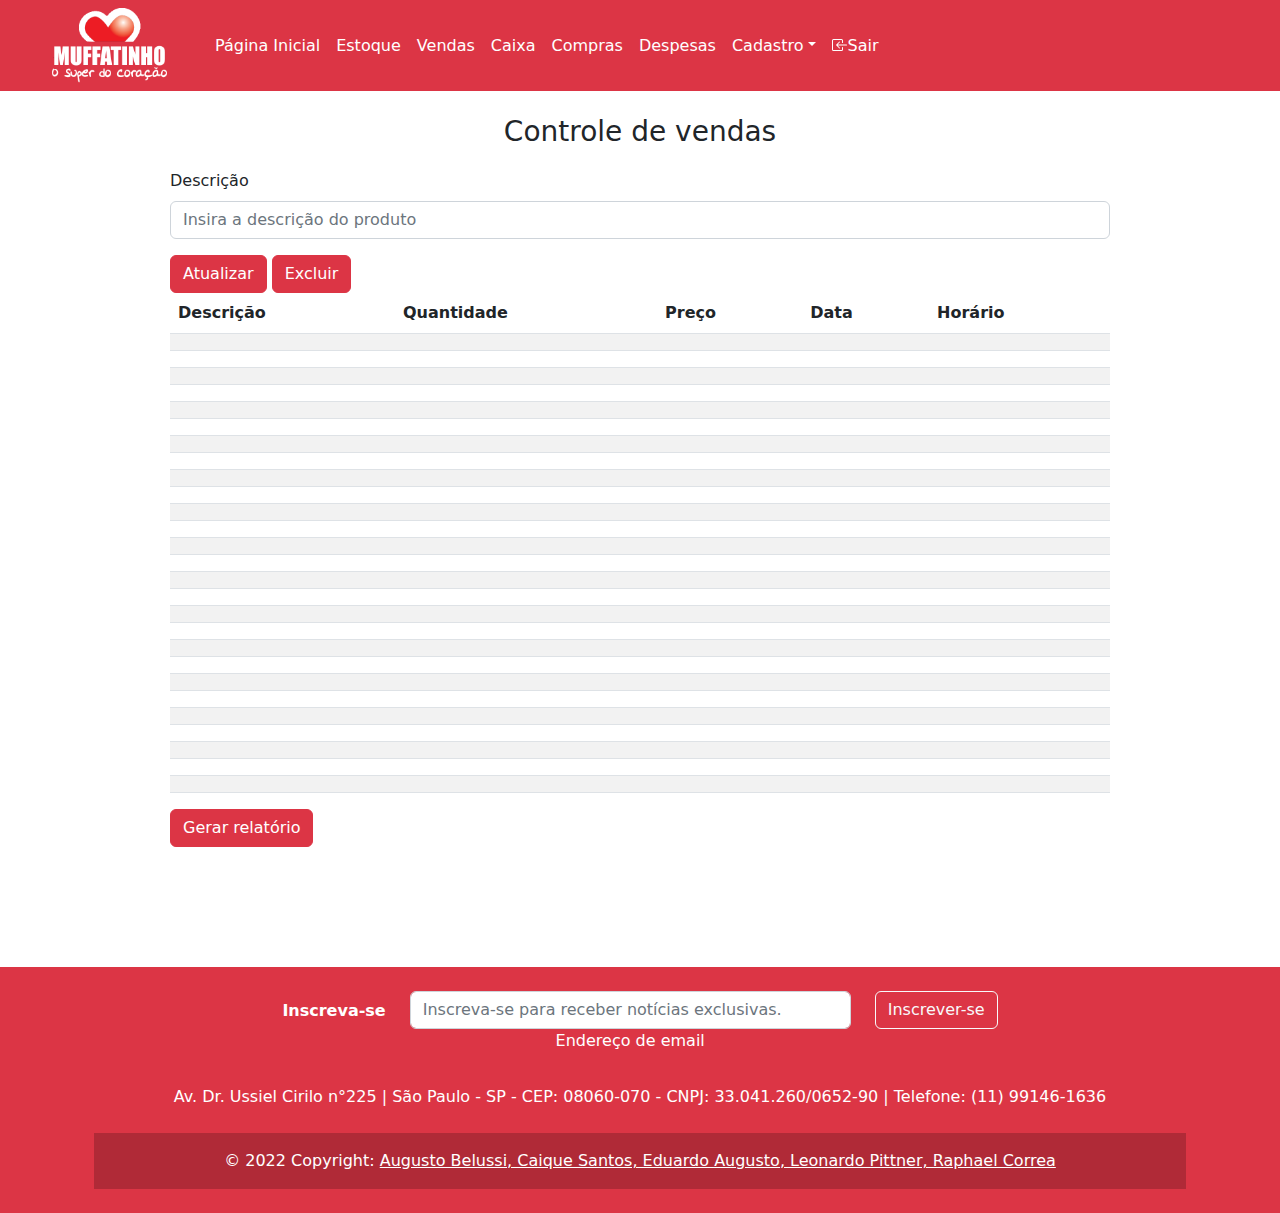
<file: Vendas/vendas.html>
<!doctype html>
<html lang="en">

<head>
    <meta charset="utf-8">
    <meta name="viewport" content="width=device-width, initial-scale=1">
    <title>Supermercado Muffatinho</title>
    <link href="../assets/dist/css/bootstrap.min.css" rel="stylesheet">
    <link href="css/style.css" rel="stylesheet">
</head>

<body>

    <header>
        <div class="container-fluid">
            <div class="row">
                <nav class="navbar navbar-expand-lg navbar-dark bg-danger" aria-label="Fifth navbar example">
                    <div class="container-fluid">
                        <div class="div-logo">
                            <img src="../index/img/muffatinho.png" alt="mdo" width="115" height="75"
                                class="rounded float-start">
                            </a>
                        </div>
                        <button class="navbar-toggler" type="button" data-bs-toggle="collapse"
                            data-bs-target="#navbarsExample05" aria-controls="navbarsExample05" aria-expanded="false"
                            aria-label="Toggle navigation">
                            <span class="navbar-toggler-icon"></span>
                        </button>

                        <div class="collapse navbar-collapse" id="navbarsExample05">
                            <ul class="navbar-nav me-auto mb-2 mb-lg-0">
                                <li class="nav-item">
                                    <a class="nav-link active" aria-current="page"
                                        href="../Homepage/homepage.html">Página
                                        Inicial</a>
                                </li>
                                <li class="nav-item">
                                    <a class="nav-link active" aria-current="page"
                                        href="../Estoque/estoque.html">Estoque</a>
                                </li>
                                <li class="nav-item">
                                    <a class="nav-link active" aria-current="page" href="vendas.html">Vendas</a>
                                </li>
                                <li class="nav-item">
                                    <a class="nav-link active" aria-current="page" href="../caixa/caixa.html">Caixa</a>
                                </li>
                                <li class="nav-item">
                                    <a class="nav-link active" aria-current="page"
                                        href="../Compras/compras.html">Compras</a>
                                </li>
                                <li class="nav-item">
                                    <a class="nav-link active" aria-current="page"
                                        href="../despesas/despesas.html">Despesas</a>
                                </li>
                                <li class="nav-item dropdown">
                                    <a class="nav-link dropdown-toggle active" href="#" id="dropdown05"
                                        data-bs-toggle="dropdown" aria-expanded="false">Cadastro</a>
                                    <ul class="dropdown-menu" aria-labelledby="dropdown05">
                                        <li><a class="dropdown-item"
                                                href="../Cadastro/Funcionarios/funcionarios.html">Funcionarios</a></li>
                                        <li><a class="dropdown-item"
                                                href="../Cadastro/Clientes/clientes.html">Clientes</a></li>
                                    </ul>
                                <li class="nav-item" id="sair">
                                    <a class="nav-link active" aria-current="page" href="../index/index.html"><svg
                                            xmlns="http://www.w3.org/2000/svg" width="16" height="16"
                                            fill="currentColor" class="bi bi-box-arrow-in-left" viewBox="0 0 16 16">
                                            <path fill-rule="evenodd"
                                                d="M10 3.5a.5.5 0 0 0-.5-.5h-8a.5.5 0 0 0-.5.5v9a.5.5 0 0 0 .5.5h8a.5.5 0 0 0 .5-.5v-2a.5.5 0 0 1 1 0v2A1.5 1.5 0 0 1 9.5 14h-8A1.5 1.5 0 0 1 0 12.5v-9A1.5 1.5 0 0 1 1.5 2h8A1.5 1.5 0 0 1 11 3.5v2a.5.5 0 0 1-1 0v-2z" />
                                            <path fill-rule="evenodd"
                                                d="M4.146 8.354a.5.5 0 0 1 0-.708l3-3a.5.5 0 1 1 .708.708L5.707 7.5H14.5a.5.5 0 0 1 0 1H5.707l2.147 2.146a.5.5 0 0 1-.708.708l-3-3z" />
                                        </svg>Sair</a>
                                </li>
                            </ul>
                        </div>
                    </div>
                </nav>
            </div>
        </div>
    </header>
    <main>
        <p class="title">Controle de vendas</p>
        <div class="mb-3">
            <label for="validationCustomUsername" class="form-label">Descrição</label>
            <input type="descricao" class="form-control" id="exampleFormControlInput1" placeholder="Insira a descrição do produto">
        </div>
        <button type="button" class="btn btn-danger btn-estoque">Atualizar</button>
        <button type="button" class="btn btn-danger btn-estoque">Excluir</button>
        <div class="table-responsive">
        <table class="table table-striped">
            <thead>
                <tr>
                    <th scope="col">Descrição</th>
                    <th scope="col">Quantidade</th>
                    <th scope="col">Preço</th>
                    <th scope="col">Data</th>
                    <th scope="col">Horário</th>
                </tr>
            </thead>
            <tbody>
                <tr>
                    <td></td>
                    <td></td>
                    <td></td>
                    <td></td>
                    <td></td>
                </tr>
                <tr>
                    <td></td>
                    <td></td>
                    <td></td>
                    <td></td>
                    <td></td>
                </tr>
                <tr>
                    <td colspan="2"></td>
                    <td></td>
                    <td></td>
                    <td></td>
                <tr>
                    <td></td>
                    <td></td>
                    <td></td>
                    <td></td>
                    <td></td>
                </tr>
                <tr>
                    <td></td>
                    <td></td>
                    <td></td>
                    <td></td>
                    <td></td>
                </tr>
                <tr>
                    <td colspan="2"></td>
                    <td></td>
                    <td></td>
                    <td></td>
                <tr>
                    <td></td>
                    <td></td>
                    <td></td>
                    <td></td>
                    <td></td>
                </tr>
                <tr>
                    <td></td>
                    <td></td>
                    <td></td>
                    <td></td>
                    <td></td>
                </tr>
                <tr>
                    <td colspan="2"></td>
                    <td></td>
                    <td></td>
                    <td></td>
                <tr>
                    <td></td>
                    <td></td>
                    <td></td>
                    <td></td>
                    <td></td>
                </tr>
                <tr>
                    <td></td>
                    <td></td>
                    <td></td>
                    <td></td>
                    <td></td>
                </tr>
                <tr>
                    <td colspan="2"></td>
                    <td></td>
                    <td></td>
                    <td></td>
                <tr>
                    <td></td>
                    <td></td>
                    <td></td>
                    <td></td>
                    <td></td>
                </tr>
                <tr>
                    <td></td>
                    <td></td>
                    <td></td>
                    <td></td>
                    <td></td>
                </tr>
                <tr>
                    <td colspan="2"></td>
                    <td></td>
                    <td></td>
                    <td></td>
                <tr>
                    <td></td>
                    <td></td>
                    <td></td>
                    <td></td>
                    <td></td>
                </tr>
                <tr>
                    <td></td>
                    <td></td>
                    <td></td>
                    <td></td>
                    <td></td>
                </tr>
                <tr>
                    <td colspan="2"></td>
                    <td></td>
                    <td></td>
                    <td></td>
                <tr>
                    <td></td>
                    <td></td>
                    <td></td>
                    <td></td>
                    <td></td>
                </tr>
                <tr>
                    <td></td>
                    <td></td>
                    <td></td>
                    <td></td>
                    <td></td>
                </tr>
                <tr>
                    <td colspan="2"></td>
                    <td></td>
                    <td></td>
                    <td></td>
                <tr>
                    <td></td>
                    <td></td>
                    <td></td>
                    <td></td>
                    <td></td>
                </tr>
                <tr>
                    <td></td>
                    <td></td>
                    <td></td>
                    <td></td>
                    <td></td>
                </tr>
                <tr>
                    <td colspan="2"></td>
                    <td></td>
                    <td></td>
                    <td></td>
                <tr>
                    <td></td>
                    <td></td>
                    <td></td>
                    <td></td>
                    <td></td>
                </tr>
                <tr>
                    <td></td>
                    <td></td>
                    <td></td>
                    <td></td>
                    <td></td>
                </tr>
                <tr>
                    <td colspan="2"></td>
                    <td></td>
                    <td></td>
                    <td></td>
            </tbody>
        </table>
        </div>
        <button type="button" class="btn btn-danger">Gerar relatório</button>
    </main>
    <footer class="bg-danger text-center text-white">

        <div class="container p-4">
           <section class="">
            <form action="">
              <div class="row d-flex justify-content-center">
                <div class="col-auto">
                  <p class="pt-2">
                    <strong>Inscreva-se</strong>
                  </p>
                </div>
                <div class="col-md-5 col-12">
                  <div class="form-outline form-white mb-4">
                    <input type="email" id="form5Example21" class="form-control" placeholder="Inscreva-se para receber notícias exclusivas."/>
                    <label class="form-label" for="form5Example21">Endereço de email</label>
                  </div>
                </div>
                <div class="col-auto">
                  <button type="submit" class="btn btn-outline-light mb-4">
                    Inscrever-se
                  </button>
                </div>
              </div>
            </form>
          </section>
          <section class="mb-4">
            <p>
              Av. Dr. Ussiel Cirilo n°225 |
    
              São Paulo - SP -
              
              CEP: 08060-070 -
              
              CNPJ: 33.041.260/0652-90 |
                        
              Telefone: (11) 99146-1636
            </p>
          </section>
        <div class="text-center p-3" style="background-color: rgba(0, 0, 0, 0.2);">
          © 2022 Copyright:
          <a class="text-white" href="https://mdbootstrap.com/">Augusto Belussi, Caique Santos, Eduardo Augusto, Leonardo Pittner, Raphael Correa</a>
        </div>
      </footer>
    <script src="../assets/dist/js/bootstrap.bundle.min.js"></script>
</file>
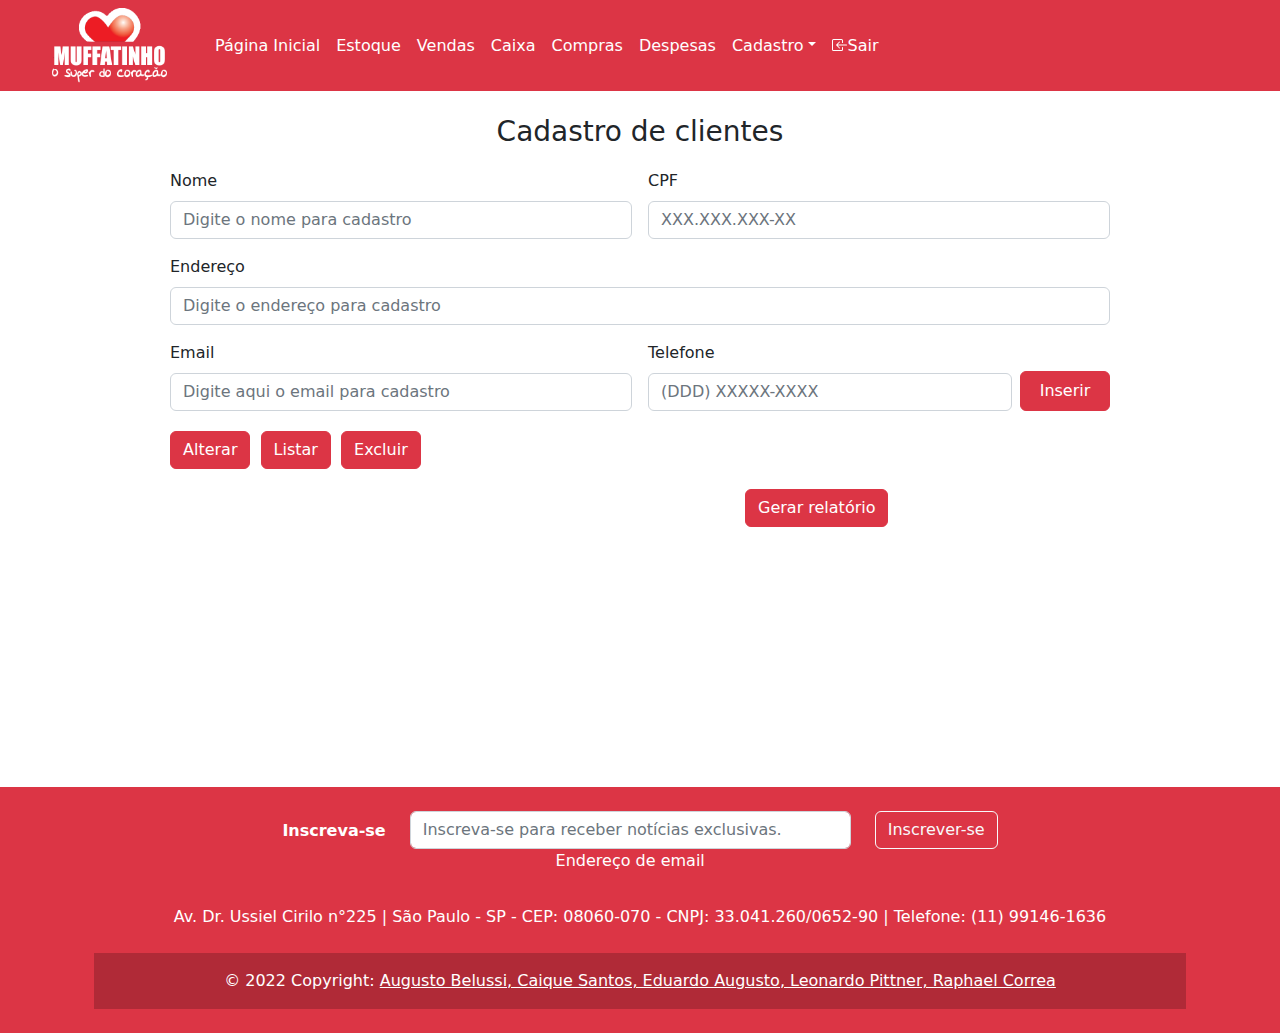
<file: Cadastro/Clientes/clientes.html>
<!doctype html>
<html lang="en">

<head>
    <meta charset="utf-8">
    <meta name="viewport" content="width=device-width, initial-scale=1">
    <title>Supermercado Muffatinho</title>
    <link href="../../assets/dist/css/bootstrap.min.css" rel="stylesheet">
    <link href="css/style.css" rel="stylesheet">
</head>

<body>

    <header>

        <nav class="navbar navbar-expand-lg navbar-dark bg-danger" aria-label="Fifth navbar example">
            <div class="container-fluid">
                <div class="div-logo">
                    <img src="../../index/img/muffatinho.png" alt="mdo" width="115" height="75" class="rounded float-start">
                    </a>
                </div>
                <button class="navbar-toggler" type="button" data-bs-toggle="collapse"
                    data-bs-target="#navbarsExample05" aria-controls="navbarsExample05" aria-expanded="false"
                    aria-label="Toggle navigation">
                    <span class="navbar-toggler-icon"></span>
                </button>

                <div class="collapse navbar-collapse" id="navbarsExample05">
                    <ul class="navbar-nav me-auto mb-2 mb-lg-0">
                        <li class="nav-item">
                            <a class="nav-link active" aria-current="page" href="../../Homepage/homepage.html">Página Inicial</a>
                        </li>
                        <li class="nav-item">
                            <a class="nav-link active" aria-current="page" href="../../Estoque/estoque.html">Estoque</a>
                        </li>
                        <li class="nav-item">
                            <a class="nav-link active" aria-current="page" href="../../Vendas/vendas.html">Vendas</a>
                        </li>
                        <li class="nav-item">
                            <a class="nav-link active" aria-current="page" href="../../caixa/caixa.html">Caixa</a>
                        </li>
                        <li class="nav-item">
                            <a class="nav-link active" aria-current="page" href="../../Compras/compras.html">Compras</a>
                        </li>
                        <li class="nav-item">
                            <a class="nav-link active" aria-current="page"
                                href="../../despesas/despesas.html">Despesas</a>
                        </li>
                        <li class="nav-item dropdown">
                            <a class="nav-link dropdown-toggle active" href="#" id="dropdown05"
                                data-bs-toggle="dropdown" aria-expanded="false">Cadastro</a>
                            <ul class="dropdown-menu" aria-labelledby="dropdown05">
                                <li><a class="dropdown-item"
                                        href="../Funcionarios/funcionarios.html">Funcionarios</a></li>
                                <li><a class="dropdown-item" href="clientes.html">Clientes</a></li>
                            </ul>
                        <li class="nav-item" id="sair">
                            <a class="nav-link active" aria-current="page" href="../../index/index.html"><svg xmlns="http://www.w3.org/2000/svg" width="16" height="16" fill="currentColor" class="bi bi-box-arrow-in-left" viewBox="0 0 16 16">
                                <path fill-rule="evenodd" d="M10 3.5a.5.5 0 0 0-.5-.5h-8a.5.5 0 0 0-.5.5v9a.5.5 0 0 0 .5.5h8a.5.5 0 0 0 .5-.5v-2a.5.5 0 0 1 1 0v2A1.5 1.5 0 0 1 9.5 14h-8A1.5 1.5 0 0 1 0 12.5v-9A1.5 1.5 0 0 1 1.5 2h8A1.5 1.5 0 0 1 11 3.5v2a.5.5 0 0 1-1 0v-2z"/>
                                <path fill-rule="evenodd" d="M4.146 8.354a.5.5 0 0 1 0-.708l3-3a.5.5 0 1 1 .708.708L5.707 7.5H14.5a.5.5 0 0 1 0 1H5.707l2.147 2.146a.5.5 0 0 1-.708.708l-3-3z"/>
                              </svg>Sair</a>
                        </li>
                    </ul>
                </div>
            </div>
        </nav>

    </header>
    <main>
        <p class="title">Cadastro de clientes</p>
        <form class="row g-3">
            <div class="col-md-6">
                <label for="inputEmail4" class="form-label">Nome</label>
                <input type="text" class="form-control" id="inputEmail4" placeholder="Digite o nome para cadastro">
            </div>
            <div class="col-md-6 cpf">
                <label for="inputPassword4" class="form-label">CPF</label>
                <input type="text" class="form-control" id="inputcpf" placeholder="XXX.XXX.XXX-XX">
            </div>
            <div class="col-12 end">
                <label for="inputAddress" class="form-label">Endereço</label>
                <input type="text" class="form-control" id="inputAddress" placeholder="Digite o endereço para cadastro">
            </div>
            <div class="col-md-6 email">
                <label for="inputEmail4" class="form-label">Email</label>
                <input type="email" class="form-control" id="inputEmail4" placeholder="Digite aqui o email para cadastro">
            </div>
            <div class="col-md-6 tel">
                <label for="inputEmail4" class="form-label">Telefone</label>
                <input type="text" class="form-control" id="inputEmail4" placeholder="(DDD) XXXXX-XXXX">
            </div>
            <button type="button" class="btn btn-danger btn-inserir">Inserir </button>
            
            </form>
            <button type="button" class="btn btn-danger btn-manipulacao-dados">Alterar</button>
            <button type="button" class="btn btn-danger btn-manipulacao-dados">Listar</button>
            <button type="button" class="btn btn-danger btn-manipulacao-dados">Excluir</button>
            <button type="button" class="btn btn-danger btn-relatorio">Gerar relatório</button>
    </main>
    <footer class="bg-danger text-center text-white">

        <div class="container p-4">
           <section class="">
            <form action="">
              <div class="row d-flex justify-content-center">
                <div class="col-auto">
                  <p class="pt-2">
                    <strong>Inscreva-se</strong>
                  </p>
                </div>
                <div class="col-md-5 col-12">
                  <div class="form-outline form-white mb-4">
                    <input type="email" id="form5Example21" class="form-control" placeholder="Inscreva-se para receber notícias exclusivas."/>
                    <label class="form-label" for="form5Example21">Endereço de email</label>
                  </div>
                </div>
                <div class="col-auto">
                  <button type="submit" class="btn btn-outline-light mb-4">
                    Inscrever-se
                  </button>
                </div>
              </div>
            </form>
          </section>
          <section class="mb-4">
            <p>
              Av. Dr. Ussiel Cirilo n°225 |
    
              São Paulo - SP -
              
              CEP: 08060-070 -
              
              CNPJ: 33.041.260/0652-90 |
                        
              Telefone: (11) 99146-1636
            </p>
          </section>
        <div class="text-center p-3" style="background-color: rgba(0, 0, 0, 0.2);">
          © 2022 Copyright:
          <a class="text-white" href="https://mdbootstrap.com/">Augusto Belussi, Caique Santos, Eduardo Augusto, Leonardo Pittner, Raphael Correa</a>
        </div>
      </footer>
    <script src="../../assets/dist/js/bootstrap.bundle.min.js"></script>
</file>
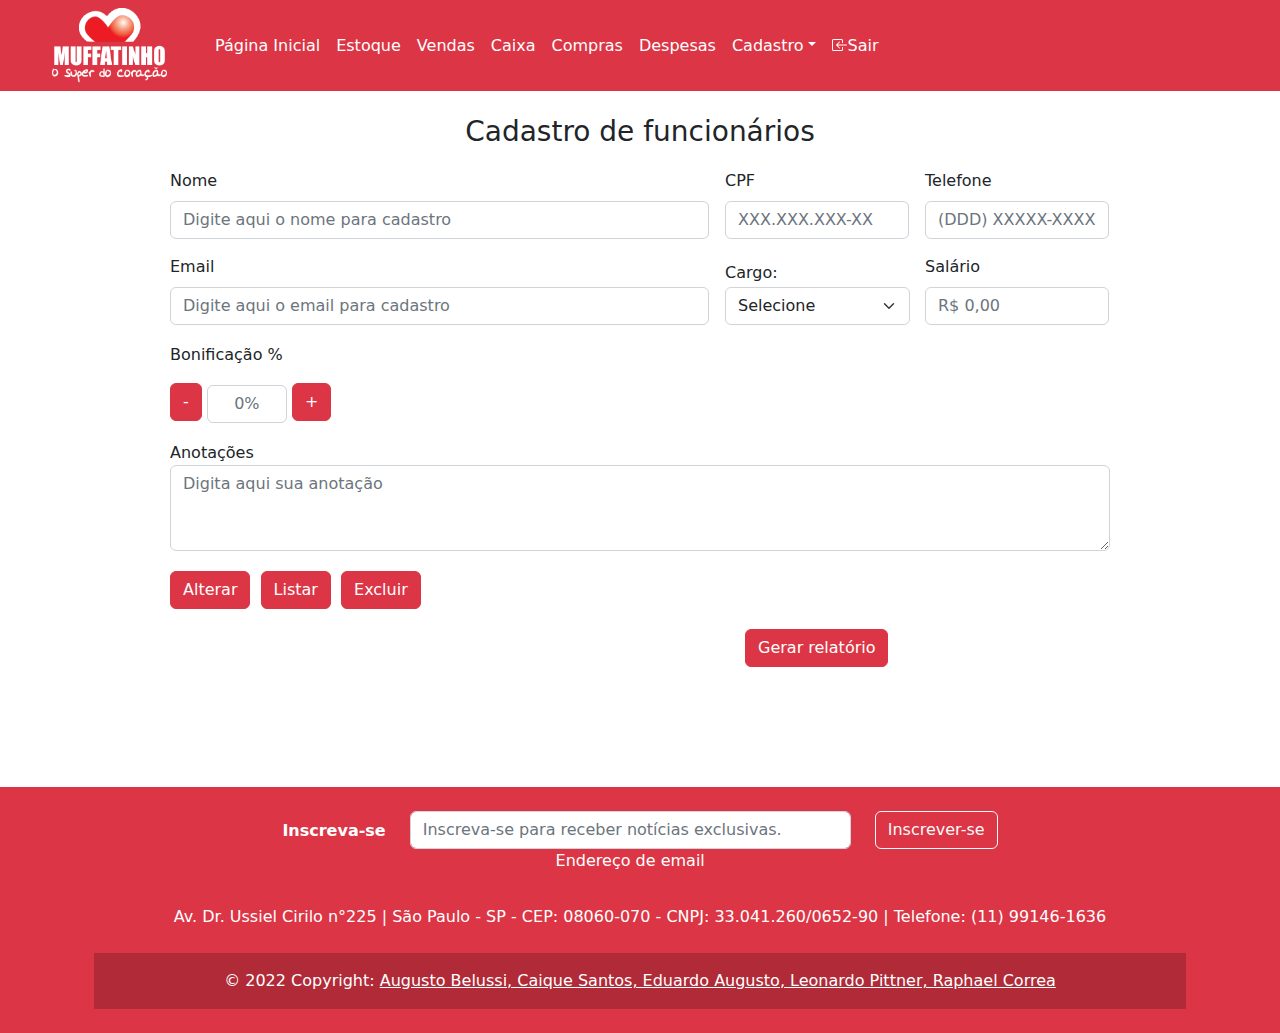
<file: Cadastro/Funcionarios/funcionarios.html>
<!doctype html>
<html lang="en">

<head>
    <meta charset="utf-8">
    <meta name="viewport" content="width=device-width, initial-scale=1">
    <title>Supermercado Muffatinho</title>
    <link href="../../assets/dist/css/bootstrap.min.css" rel="stylesheet">
    <link href="css/style.css" rel="stylesheet">
</head>

<body>

    <header>

        <nav class="navbar navbar-expand-lg navbar-dark bg-danger" aria-label="Fifth navbar example">
            <div class="container-fluid">
                <div class="div-logo">
                    <img src="../../index/img/muffatinho.png" alt="mdo" width="115" height="75" class="rounded float-start">
                    </a>
                </div>
                <button class="navbar-toggler" type="button" data-bs-toggle="collapse"
                    data-bs-target="#navbarsExample05" aria-controls="navbarsExample05" aria-expanded="false"
                    aria-label="Toggle navigation">
                    <span class="navbar-toggler-icon"></span>
                </button>

                <div class="collapse navbar-collapse" id="navbarsExample05">
                    <ul class="navbar-nav me-auto mb-2 mb-lg-0">
                        <li class="nav-item">
                            <a class="nav-link active" aria-current="page" href="../../Homepage/homepage.html">Página Inicial</a>
                        </li>
                        <li class="nav-item">
                            <a class="nav-link active" aria-current="page" href="../../Estoque/estoque.html">Estoque</a>
                        </li>
                        <li class="nav-item">
                            <a class="nav-link active" aria-current="page" href="../../Vendas/vendas.html">Vendas</a>
                        </li>
                        <li class="nav-item">
                            <a class="nav-link active" aria-current="page" href="../../caixa/caixa.html">Caixa</a>
                        </li>
                        <li class="nav-item">
                            <a class="nav-link active" aria-current="page" href="../../Compras/compras.html">Compras</a>
                        </li>
                        <li class="nav-item">
                            <a class="nav-link active" aria-current="page"
                                href="../../despesas/despesas.html">Despesas</a>
                        </li>
                        <li class="nav-item dropdown">
                            <a class="nav-link dropdown-toggle active" href="#" id="dropdown05"
                                data-bs-toggle="dropdown" aria-expanded="false">Cadastro</a>
                            <ul class="dropdown-menu" aria-labelledby="dropdown05">
                                <li><a class="dropdown-item"
                                        href="funcionarios.html">Funcionarios</a></li>
                                <li><a class="dropdown-item" href="../Clientes/clientes.html">Clientes</a></li>
                            </ul>
                        <li class="nav-item" id="sair">
                            <a class="nav-link active" aria-current="page" href="../../index/index.html"><svg xmlns="http://www.w3.org/2000/svg" width="16" height="16" fill="currentColor" class="bi bi-box-arrow-in-left" viewBox="0 0 16 16">
                                <path fill-rule="evenodd" d="M10 3.5a.5.5 0 0 0-.5-.5h-8a.5.5 0 0 0-.5.5v9a.5.5 0 0 0 .5.5h8a.5.5 0 0 0 .5-.5v-2a.5.5 0 0 1 1 0v2A1.5 1.5 0 0 1 9.5 14h-8A1.5 1.5 0 0 1 0 12.5v-9A1.5 1.5 0 0 1 1.5 2h8A1.5 1.5 0 0 1 11 3.5v2a.5.5 0 0 1-1 0v-2z"/>
                                <path fill-rule="evenodd" d="M4.146 8.354a.5.5 0 0 1 0-.708l3-3a.5.5 0 1 1 .708.708L5.707 7.5H14.5a.5.5 0 0 1 0 1H5.707l2.147 2.146a.5.5 0 0 1-.708.708l-3-3z"/>
                              </svg>Sair</a>
                        </li>
                    </ul>
                </div>
            </div>
        </nav>

    </header>
    <main>
        <p class="title">Cadastro de funcionários</p>
        <form class="row g-3">
            <div class="col-md-6">
                <label for="inputEmail4" class="form-label">Nome</label>
                <input type="text" class="form-control" id="inputEmail4" placeholder="Digite aqui o nome para cadastro">
            </div>
            <div class="col-md-6 cpf">
                <label for="inputPassword4" class="form-label">CPF</label>
                <input type="text" class="form-control" id="inputcpf" placeholder="XXX.XXX.XXX-XX">
            </div>
            <div class="col-12 tel">
                <label for="inputAddress" class="form-label">Telefone</label>
                <input type="text" class="form-control" id="inputAddress" placeholder="(DDD) XXXXX-XXXX">
            </div>
            <div class="col-md-6 email">
                <label for="inputEmail4" class="form-label">Email</label>
                <input type="email" class="form-control" id="inputEmail4" placeholder="Digite aqui o email para cadastro">
            </div>
            <div class="col-md-6 cargo">
                <p class="cargo">Cargo:</p>
                <select class="form-select cargo-select" aria-label="Default select example">
                    <option selected>Selecione</option>
                    <option value="1">Caixa</option>
                    <option value="2">Gerente</option>
                    <option value="3">Estoquista</option>
                </select>
            </div>
            <div class="col-md-6 sal">
                <label for="inputPassword4" class="form-label">Salário</label>
                <input type="text" class="form-control" id="inputcpf" placeholder="R$ 0,00">
            </div>
            <p class="desconto">Bonificação %</p>
            <div class="div-bon">
                <button type="button" class="btn btn-danger btn-bon">-</button>
                <input type="text" class="form-control bonificacao" placeholder="0%" id="exampleFormControlInput3">
                <button type="button" class="btn btn-danger btn-bon">+</button>
            </div>
            <div class="form-group">
                <label for="exampleFormControlTextarea1">Anotações</label>
                <textarea class="form-control" id="exampleFormControlTextarea1" placeholder="Digita aqui sua anotação" rows="3"></textarea>
            </div>
        </form>
        <button type="button" class="btn btn-danger btn-manipulacao-dados">Alterar</button>
        <button type="button" class="btn btn-danger btn-manipulacao-dados">Listar</button>
        <button type="button" class="btn btn-danger btn-manipulacao-dados">Excluir</button>
        <button type="button" class="btn btn-danger btn-relatorio">Gerar relatório</button>

    </main>
    <footer class="bg-danger text-center text-white">

        <div class="container p-4">
           <section class="">
            <form action="">
              <div class="row d-flex justify-content-center">
                <div class="col-auto">
                  <p class="pt-2">
                    <strong>Inscreva-se</strong>
                  </p>
                </div>
                <div class="col-md-5 col-12">
                  <div class="form-outline form-white mb-4">
                    <input type="email" id="form5Example21" class="form-control" placeholder="Inscreva-se para receber notícias exclusivas."/>
                    <label class="form-label" for="form5Example21">Endereço de email</label>
                  </div>
                </div>
                <div class="col-auto">
                  <button type="submit" class="btn btn-outline-light mb-4">
                    Inscrever-se
                  </button>
                </div>
              </div>
            </form>
          </section>
          <section class="mb-4">
            <p>
              Av. Dr. Ussiel Cirilo n°225 |
    
              São Paulo - SP -
              
              CEP: 08060-070 -
              
              CNPJ: 33.041.260/0652-90 |
                        
              Telefone: (11) 99146-1636
            </p>
          </section>
        <div class="text-center p-3" style="background-color: rgba(0, 0, 0, 0.2);">
          © 2022 Copyright:
          <a class="text-white" href="https://mdbootstrap.com/">Augusto Belussi, Caique Santos, Eduardo Augusto, Leonardo Pittner, Raphael Correa</a>
        </div>
      </footer>
    <script src="../../assets/dist/js/bootstrap.bundle.min.js"></script>
</file>
<file: index/css/style.css>
html,
body {
  height: 100%;
}

body {
  display: flex;
  align-items: center;
  padding-top: 40px;
  padding-bottom: 40px;
  background-color: rgba(184, 28, 28, 0.842);
}

.form-signin {
  max-width: 330px;
  padding: 15px;
}

.form-signin .form-floating:focus-within {
  z-index: 2;
}

.form-signin input[type="email"] {
  margin-bottom: -1px;
  border-bottom-right-radius: 0;
  border-bottom-left-radius: 0;
}

.form-signin input[type="password"] {
  margin-bottom: 10px;
  border-top-left-radius: 0;
  border-top-right-radius: 0;
}

.bd-placeholder-img {
  font-size: 1.125rem;
  text-anchor: middle;
  -webkit-user-select: none;
  -moz-user-select: none;
  user-select: none;
}

@media (min-width: 768px) {
  .bd-placeholder-img-lg {
    font-size: 3.5rem;
  }
}

.b-example-divider {
  height: 3rem;
  background-color: rgba(0, 0, 0, .1);
  border: solid rgba(0, 0, 0, .15);
  border-width: 1px 0;
  box-shadow: inset 0 .5em 1.5em rgba(0, 0, 0, .1), inset 0 .125em .5em rgba(0, 0, 0, .15);
}

.b-example-vr {
  flex-shrink: 0;
  width: 1.5rem;
  height: 100vh;
}

.bi {
  vertical-align: -.125em;
  fill: currentColor;
}

.nav-scroller {
  position: relative;
  z-index: 2;
  height: 2.75rem;
  overflow-y: hidden;
}

.nav-scroller .nav {
  display: flex;
  flex-wrap: nowrap;
  padding-bottom: 1rem;
  margin-top: -1px;
  overflow-x: auto;
  text-align: center;
  white-space: nowrap;
  -webkit-overflow-scrolling: touch;
}

.bd-placeholder-img {
  font-size: 1.125rem;
  text-anchor: middle;
  -webkit-user-select: none;
  -moz-user-select: none;
  user-select: none;
}

.mb-3 {
  color: white;
}
</file>
<file: caixa/css/style.css>
.navbar {
  margin-bottom: 20px;
}

.bd-placeholder-img {
  font-size: 1.125rem;
  text-anchor: middle;
  -webkit-user-select: none;
  -moz-user-select: none;
  user-select: none;
}


@media (min-width: 1200px) {
  main {
      width: 940px;
      margin: 0 auto;
  }
  .mb-3 {
    display: inline-block;
    width: 700px;
  }
}

.b-example-divider {
  height: 3rem;
  background-color: rgba(0, 0, 0, .1);
  border: solid rgba(0, 0, 0, .15);
  border-width: 1px 0;
  box-shadow: inset 0 .5em 1.5em rgba(0, 0, 0, .1), inset 0 .125em .5em rgba(0, 0, 0, .15);
}

.b-example-vr {
  flex-shrink: 0;
  width: 1.5rem;
  height: 100vh;
}

.bi {
  vertical-align: -.125em;
  fill: currentColor;
}

.nav-scroller {
  position: relative;
  z-index: 2;
  height: 2.75rem;
  overflow-y: hidden;
}

.nav-scroller .nav {
  display: flex;
  flex-wrap: nowrap;
  padding-bottom: 1rem;
  margin-top: -1px;
  overflow-x: auto;
  text-align: center;
  white-space: nowrap;
  -webkit-overflow-scrolling: touch;
}

.mb-2 {
  display: flex;
  padding-left: 40px;
}

.div-logo {
  padding-left: 40px;
}

.title {
  text-align: center;
  font-size: 28px;
}

.form-check-label {
  display: inline-block;
  width: 80px;
  margin-right: 0px;
}

.form-check {
  display: inline-block;
  width: 90px;
  margin-right: 0px;
  margin-left: 0px;

}

.mb-3 {
  display: inline-block;
}

.qtd {
  display: inline-block;
  width: 150px;
  margin-left: 10px;
}

.btn-lancar {
  width: 70px;
  display: inline-block;
  margin-bottom: 5px;
}

.desconto {
  text-align: left;
  font-size: 18px;
}

.desc {
  display: inline-block;
  width: 80px;
}

.btn-desc {
  margin-bottom: 5px;
}

.subtotal {
  display: inline-block;
  text-align: right;
  font-size: 18px;
}

.total {
  display: inline-block;
  text-align: right;
  font-size: 18px;
}

.caixa {
  text-align: left;
  font-size: 18px;
}

.form-select {
  display: block;
  width: 120px;
}

#exampleFormControlInput3 {
  text-align: center;
}

footer {
  margin-top: 120px;
}
</file>
<file: Compras/css/style.css>
.navbar {
    margin-bottom: 20px;
}

.bd-placeholder-img {
    font-size: 1.125rem;
    text-anchor: middle;
    -webkit-user-select: none;
    -moz-user-select: none;
    user-select: none;
}


@media (min-width: 1200px) {
    main {
        width: 940px;
        margin: 0 auto;
    }
}

@media (max-width: 1199px) {
    main {
        margin: 0px;
    }
}


.b-example-divider {
    height: 3rem;
    background-color: rgba(0, 0, 0, .1);
    border: solid rgba(0, 0, 0, .15);
    border-width: 1px 0;
    box-shadow: inset 0 .5em 1.5em rgba(0, 0, 0, .1), inset 0 .125em .5em rgba(0, 0, 0, .15);
}

.b-example-vr {
    flex-shrink: 0;
    width: 1.5rem;
    height: 100vh;
}

.bi {
    vertical-align: -.125em;
    fill: currentColor;
}

.nav-scroller {
    position: relative;
    z-index: 2;
    height: 2.75rem;
    overflow-y: hidden;
}

.nav-scroller .nav {
    display: flex;
    flex-wrap: nowrap;
    padding-bottom: 1rem;
    margin-top: -1px;
    overflow-x: auto;
    text-align: center;
    white-space: nowrap;
    -webkit-overflow-scrolling: touch;
}

.mb-2 {
    display: flex;
    padding-left: 40px;
}

.div-logo {
    padding-left: 40px;
}

.title {
    text-align: center;
    font-size: 28px;
}

.mb-3 {
    display: inline-block;
    width: 400px;
}

.qtd {
    display: inline-block;
    margin-left: 10px;
    width: 150px;
}

.fornecedor {
    display: inline-block;
    width: 100px;
    margin-left: 20px;
}

.form-select {
    display: inline-block;
    width: 120px;
}

.btn-danger {
    margin-bottom: 4px;
}

.btn-cadastrar {
    margin-left: 28px;
}

.form-check-label {
    display: inline-block;
    width: 80px;
  }
  
  .form-check {
    display: inline-block;
    width: 90px;
    margin-right:0px;
    margin-left: 0px;
  }

.pedido {
    display: inline-block;
}

.fornecedor2 {
    display: inline-block;
}

footer {
    margin-top: 120px;
  }
</file>
<file: despesas/css/style.css>
.navbar {
    margin-bottom: 20px;
}

.bd-placeholder-img {
    font-size: 1.125rem;
    text-anchor: middle;
    -webkit-user-select: none;
    -moz-user-select: none;
    user-select: none;
}

@media (min-width: 768px) {
    .bd-placeholder-img-lg {
        font-size: 3.5rem;
    }
}

.b-example-divider {
    height: 3rem;
    background-color: rgba(0, 0, 0, .1);
    border: solid rgba(0, 0, 0, .15);
    border-width: 1px 0;
    box-shadow: inset 0 .5em 1.5em rgba(0, 0, 0, .1), inset 0 .125em .5em rgba(0, 0, 0, .15);
}

.b-example-vr {
    flex-shrink: 0;
    width: 1.5rem;
    height: 100vh;
}

.bi {
    vertical-align: -.125em;
    fill: currentColor;
}

.nav-scroller {
    position: relative;
    z-index: 2;
    height: 2.75rem;
    overflow-y: hidden;
}

.nav-scroller .nav {
    display: flex;
    flex-wrap: nowrap;
    padding-bottom: 1rem;
    margin-top: -1px;
    overflow-x: auto;
    text-align: center;
    white-space: nowrap;
    -webkit-overflow-scrolling: touch;
}

.mb-2 {
    display: flex;
    padding-left: 40px;
}

.div-logo {
    padding-left: 40px;
}

@media (min-width: 1200px) {
    main {
        width: 940px;
        margin: 0 auto;
    }
    .btn-lucro {
        margin-bottom: 5px;
        margin-left: 50px;
    }
    .form-label {
        width: 400px;
    }
    .btn-relatorio{
        margin-left: 10px;
        margin-top: 2px;
    }
}

@media (max-width: 1199px) {
    main {
        margin: 0px;
    }
    .btn-lucro{
        margin-left: 50px;
    }
}

.title {
    text-align: center;
    font-size: 28px;
}

.mb-3 {
    display: inline-block;
    width: 150px;
    margin-left: 50px;
}


.lucro {
    display: inline-block;
    width: 120px;
    margin-left: 10px;
}

.btn-relatorio {
    margin-bottom: 5px;
}

footer {
    margin-top: 500px;
  }
</file>
<file: Estoque/css/style.css>
.navbar {
    margin-bottom: 20px;
  }
  
  .bd-placeholder-img {
    font-size: 1.125rem;
    text-anchor: middle;
    -webkit-user-select: none;
    -moz-user-select: none;
    user-select: none;
  }
  
  
  .b-example-divider {
    height: 3rem;
    background-color: rgba(0, 0, 0, .1);
    border: solid rgba(0, 0, 0, .15);
    border-width: 1px 0;
    box-shadow: inset 0 .5em 1.5em rgba(0, 0, 0, .1), inset 0 .125em .5em rgba(0, 0, 0, .15);
  }
  
  .b-example-vr {
    flex-shrink: 0;
    width: 1.5rem;
    height: 100vh;
  }
  
  .bi {
    vertical-align: -.125em;
    fill: currentColor;
  }
  
  .nav-scroller {
    position: relative;
    z-index: 2;
    height: 2.75rem;
    overflow-y: hidden;
  }
  
  .nav-scroller .nav {
    display: flex;
    flex-wrap: nowrap;
    padding-bottom: 1rem;
    margin-top: -1px;
    overflow-x: auto;
    text-align: center;
    white-space: nowrap;
    -webkit-overflow-scrolling: touch;
  }
  
  .mb-2 {
    display: flex;
    padding-left: 40px;
  }
  
  .div-logo {
    padding-left: 40px;
  }
  
.title {
    text-align: center;
    font-size: 28px;
}

main {    
    width: 940px;
    margin: 0 auto;
}

.qtd {
    display: inline-block;
    width: 150px;
    margin-right: 40px;

}

.preco {
    display: inline-block;
    width: 150px;
    margin-right: 40px;

}

.dtvld {
    display: inline-block;
    width: 150px;
}

.btn-estoque {
    margin-bottom: 4px;
}

footer {
  margin-top: 120px;
}
</file>
<file: Vendas/css/style.css>
.navbar {
    margin-bottom: 20px;
}

.bd-placeholder-img {
    font-size: 1.125rem;
    text-anchor: middle;
    -webkit-user-select: none;
    -moz-user-select: none;
    user-select: none;
}


@media (min-width: 1200px) {
    main {
        width: 940px;
        margin: 0 auto;
    }
}

.b-example-divider {
    height: 3rem;
    background-color: rgba(0, 0, 0, .1);
    border: solid rgba(0, 0, 0, .15);
    border-width: 1px 0;
    box-shadow: inset 0 .5em 1.5em rgba(0, 0, 0, .1), inset 0 .125em .5em rgba(0, 0, 0, .15);
}

.b-example-vr {
    flex-shrink: 0;
    width: 1.5rem;
    height: 100vh;
}

.bi {
    vertical-align: -.125em;
    fill: currentColor;
}

.nav-scroller {
    position: relative;
    z-index: 2;
    height: 2.75rem;
    overflow-y: hidden;
}

.nav-scroller .nav {
    display: flex;
    flex-wrap: nowrap;
    padding-bottom: 1rem;
    margin-top: -1px;
    overflow-x: auto;
    text-align: center;
    white-space: nowrap;
    -webkit-overflow-scrolling: touch;
}

.mb-2 {
    display: flex;
    padding-left: 40px;
}

.div-logo {
    padding-left: 40px;
}

.title {
    text-align: center;
    font-size: 28px;
}

footer {
    margin-top: 120px;
  }
</file>
<file: Cadastro/Clientes/css/style.css>
.navbar {
    margin-bottom: 20px;
}

.bd-placeholder-img {
    font-size: 1.125rem;
    text-anchor: middle;
    -webkit-user-select: none;
    -moz-user-select: none;
    user-select: none;
}

@media (min-width: 768px) {
    .bd-placeholder-img-lg {
        font-size: 3.5rem;
    }
}

.b-example-divider {
    height: 3rem;
    background-color: rgba(0, 0, 0, .1);
    border: solid rgba(0, 0, 0, .15);
    border-width: 1px 0;
    box-shadow: inset 0 .5em 1.5em rgba(0, 0, 0, .1), inset 0 .125em .5em rgba(0, 0, 0, .15);
}

.b-example-vr {
    flex-shrink: 0;
    width: 1.5rem;
    height: 100vh;
}

.bi {
    vertical-align: -.125em;
    fill: currentColor;
}

.nav-scroller {
    position: relative;
    z-index: 2;
    height: 2.75rem;
    overflow-y: hidden;
}

.nav-scroller .nav {
    display: flex;
    flex-wrap: nowrap;
    padding-bottom: 1rem;
    margin-top: -1px;
    overflow-x: auto;
    text-align: center;
    white-space: nowrap;
    -webkit-overflow-scrolling: touch;
}

.mb-2 {
    display: flex;
    padding-left: 40px;
}

.div-logo {
    padding-left: 40px;
}

@media (min-width: 1200px) {
    main {
        width: 940px;
        margin: 0 auto;
    }
    .btn-relatorio {
        margin-top: 20px;
        margin-left: 575px;
    }
}

@media (max-width: 1199px) {
    main {
        margin: 0px;
    }
    .btn-relatorio {
        margin-top: 20px;
    }
    
}

.title {
    text-align: center;
    font-size: 28px;
}

.tel {
    display: inline-block;
    width: 380px;
}

.btn-inserir {
    margin-top: 46px;
    width: 90px;
    height: 40px;
    display: inline-block;
}

.btn-manipulacao-dados {
    margin-top: 20px;
    margin-right: 5px;
}

footer {
    margin-top: 260px;
  }
</file>
<file: Cadastro/Funcionarios/css/style.css>
.navbar {
    margin-bottom: 20px;
}

.bd-placeholder-img {
    font-size: 1.125rem;
    text-anchor: middle;
    -webkit-user-select: none;
    -moz-user-select: none;
    user-select: none;
}

@media (min-width: 768px) {
    .bd-placeholder-img-lg {
        font-size: 3.5rem;
    }
}

.b-example-divider {
    height: 3rem;
    background-color: rgba(0, 0, 0, .1);
    border: solid rgba(0, 0, 0, .15);
    border-width: 1px 0;
    box-shadow: inset 0 .5em 1.5em rgba(0, 0, 0, .1), inset 0 .125em .5em rgba(0, 0, 0, .15);
}

.b-example-vr {
    flex-shrink: 0;
    width: 1.5rem;
    height: 100vh;
}

.bi {
    vertical-align: -.125em;
    fill: currentColor;
}

.nav-scroller {
    position: relative;
    z-index: 2;
    height: 2.75rem;
    overflow-y: hidden;
}

.nav-scroller .nav {
    display: flex;
    flex-wrap: nowrap;
    padding-bottom: 1rem;
    margin-top: -1px;
    overflow-x: auto;
    text-align: center;
    white-space: nowrap;
    -webkit-overflow-scrolling: touch;
}

.mb-2 {
    display: flex;
    padding-left: 40px;
}

.div-logo {
    padding-left: 40px;
}

@media (min-width: 1200px) {
    main {
        width: 940px;
        margin: 0 auto;
    }
    .btn-relatorio {
        margin-top: 20px;
        margin-left: 575px;
    }
}

@media (max-width: 1199px) {
    main {
        margin: 0px;
    }
}

.title {
    text-align: center;
    font-size: 28px;
}

.col-md-6 {
    width: 555px;
}

.cpf {
    width: 200px;
}

.tel {
    width: 200px;
}

.email {
    display: inline-block;
}


.cargo{
    margin-top: 11px;
    margin-bottom: 2px;
    width: 200px;
}

.cargo-select {
    width: 185px;
}

.sal {
    width: 200px;
}

.bonificacao{
    display: inline-block;
    width: 80px;
}

.btn-bon {
    margin-bottom: 4px;
}

.div-bon {
    margin-top: 0px;
}

.btn-manipulacao-dados {
    margin-right: 5px;
    margin-top: 20px;
}



#exampleFormControlInput3{
    text-align: center;
}

.btn-relatorio {
    margin-top: 20px;
}

footer {
    margin-top: 120px;
  }
</file>
